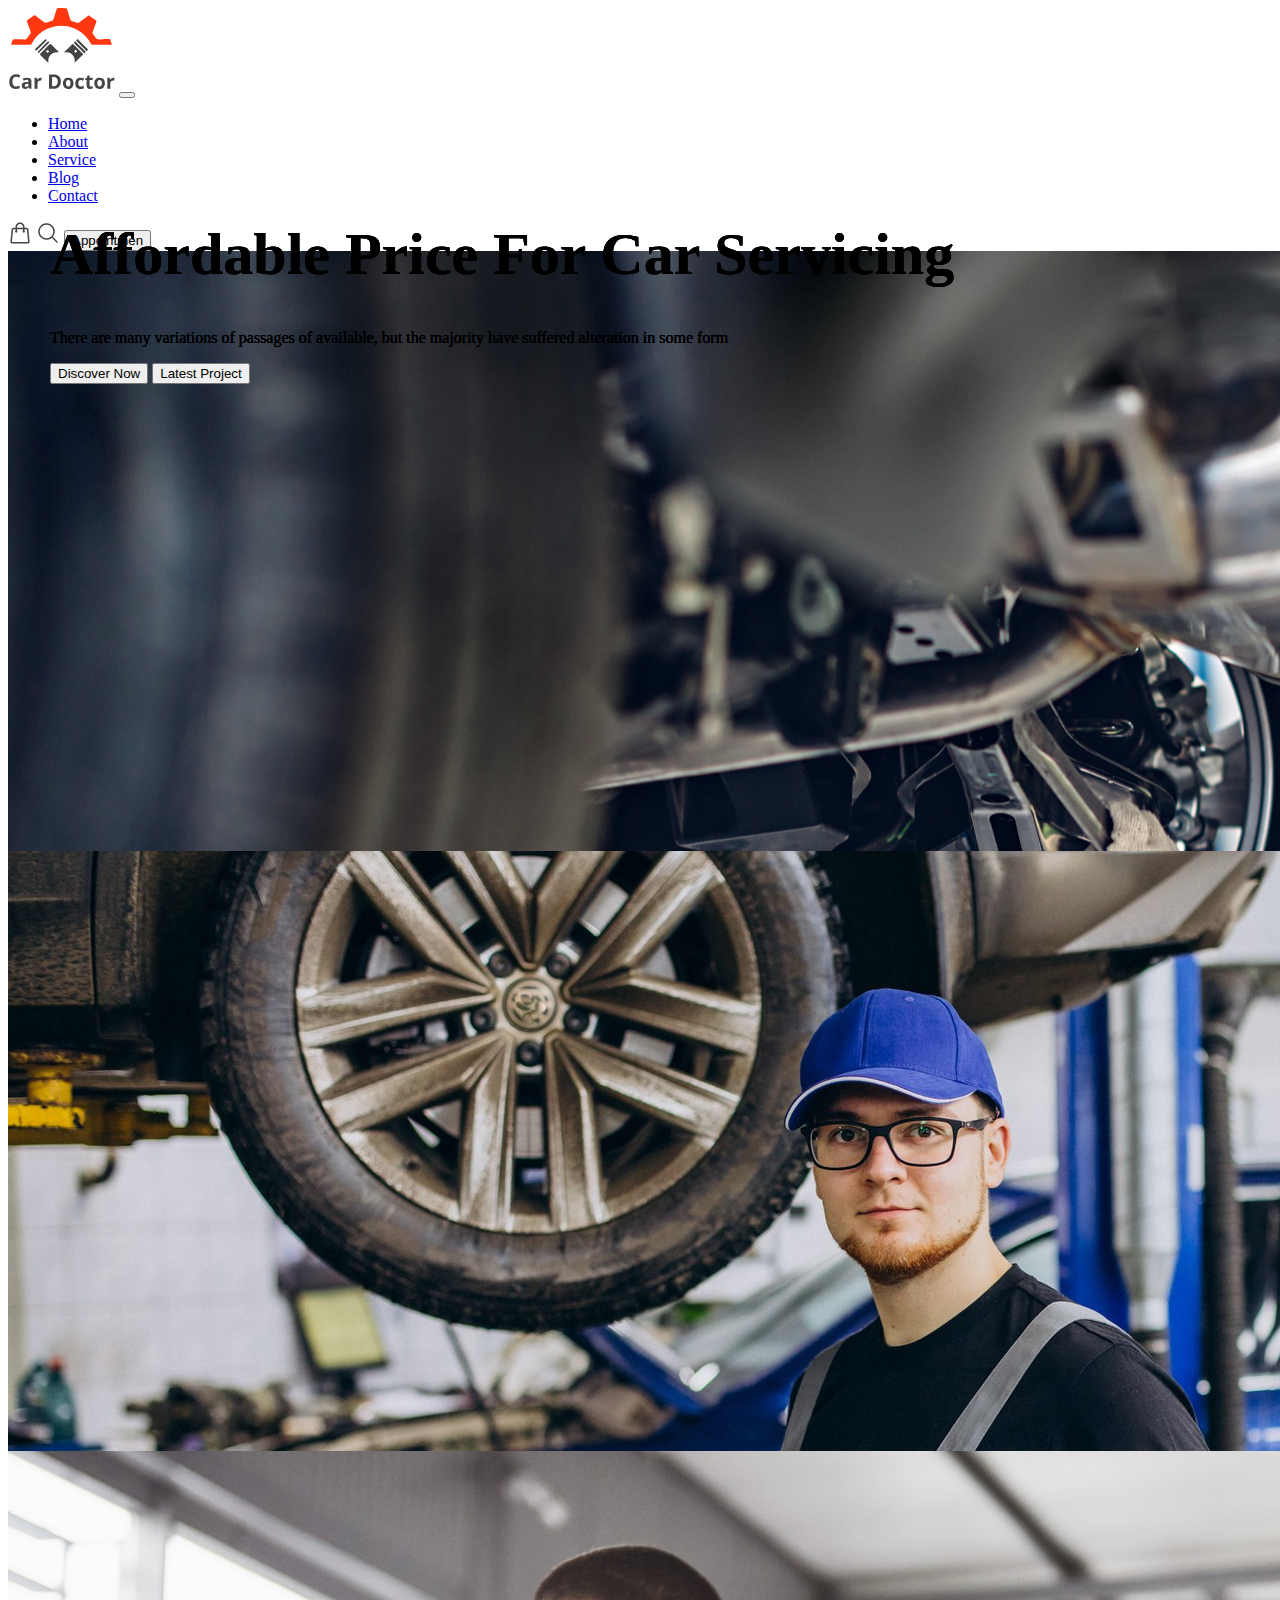
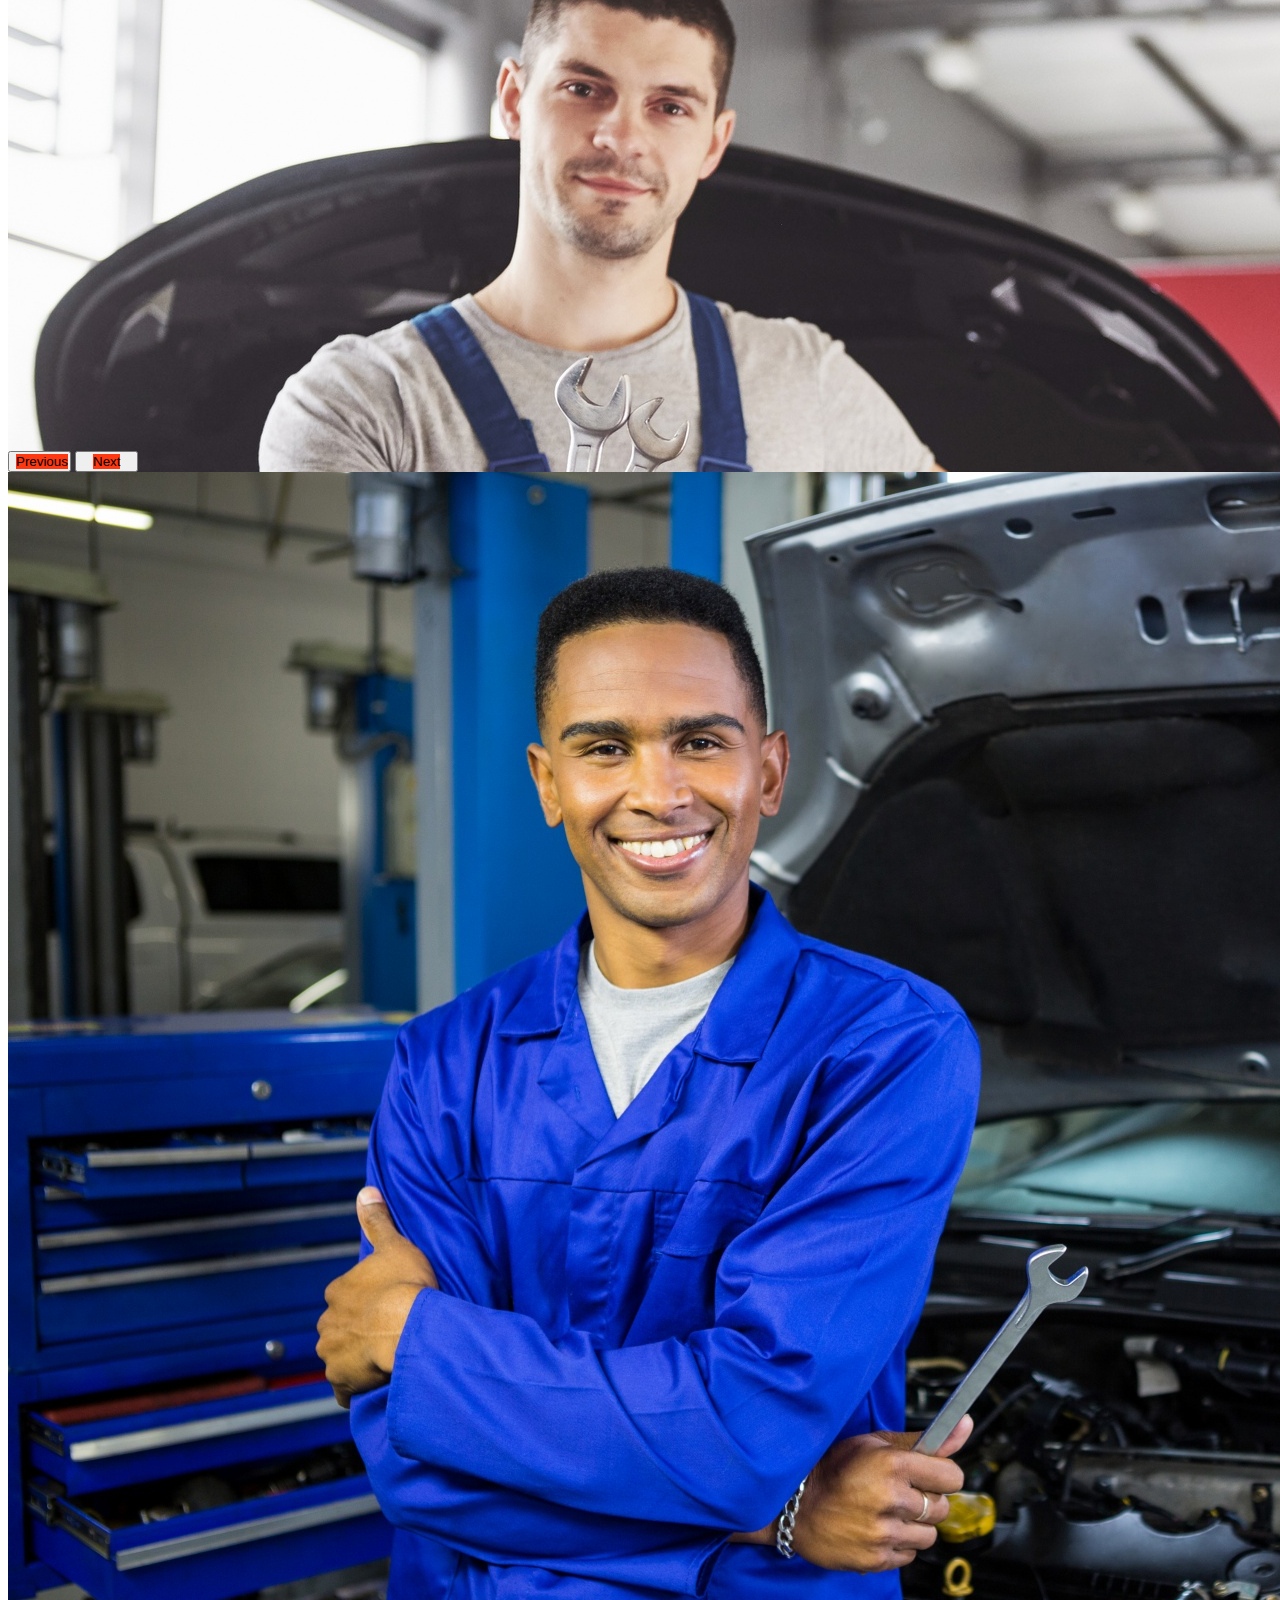
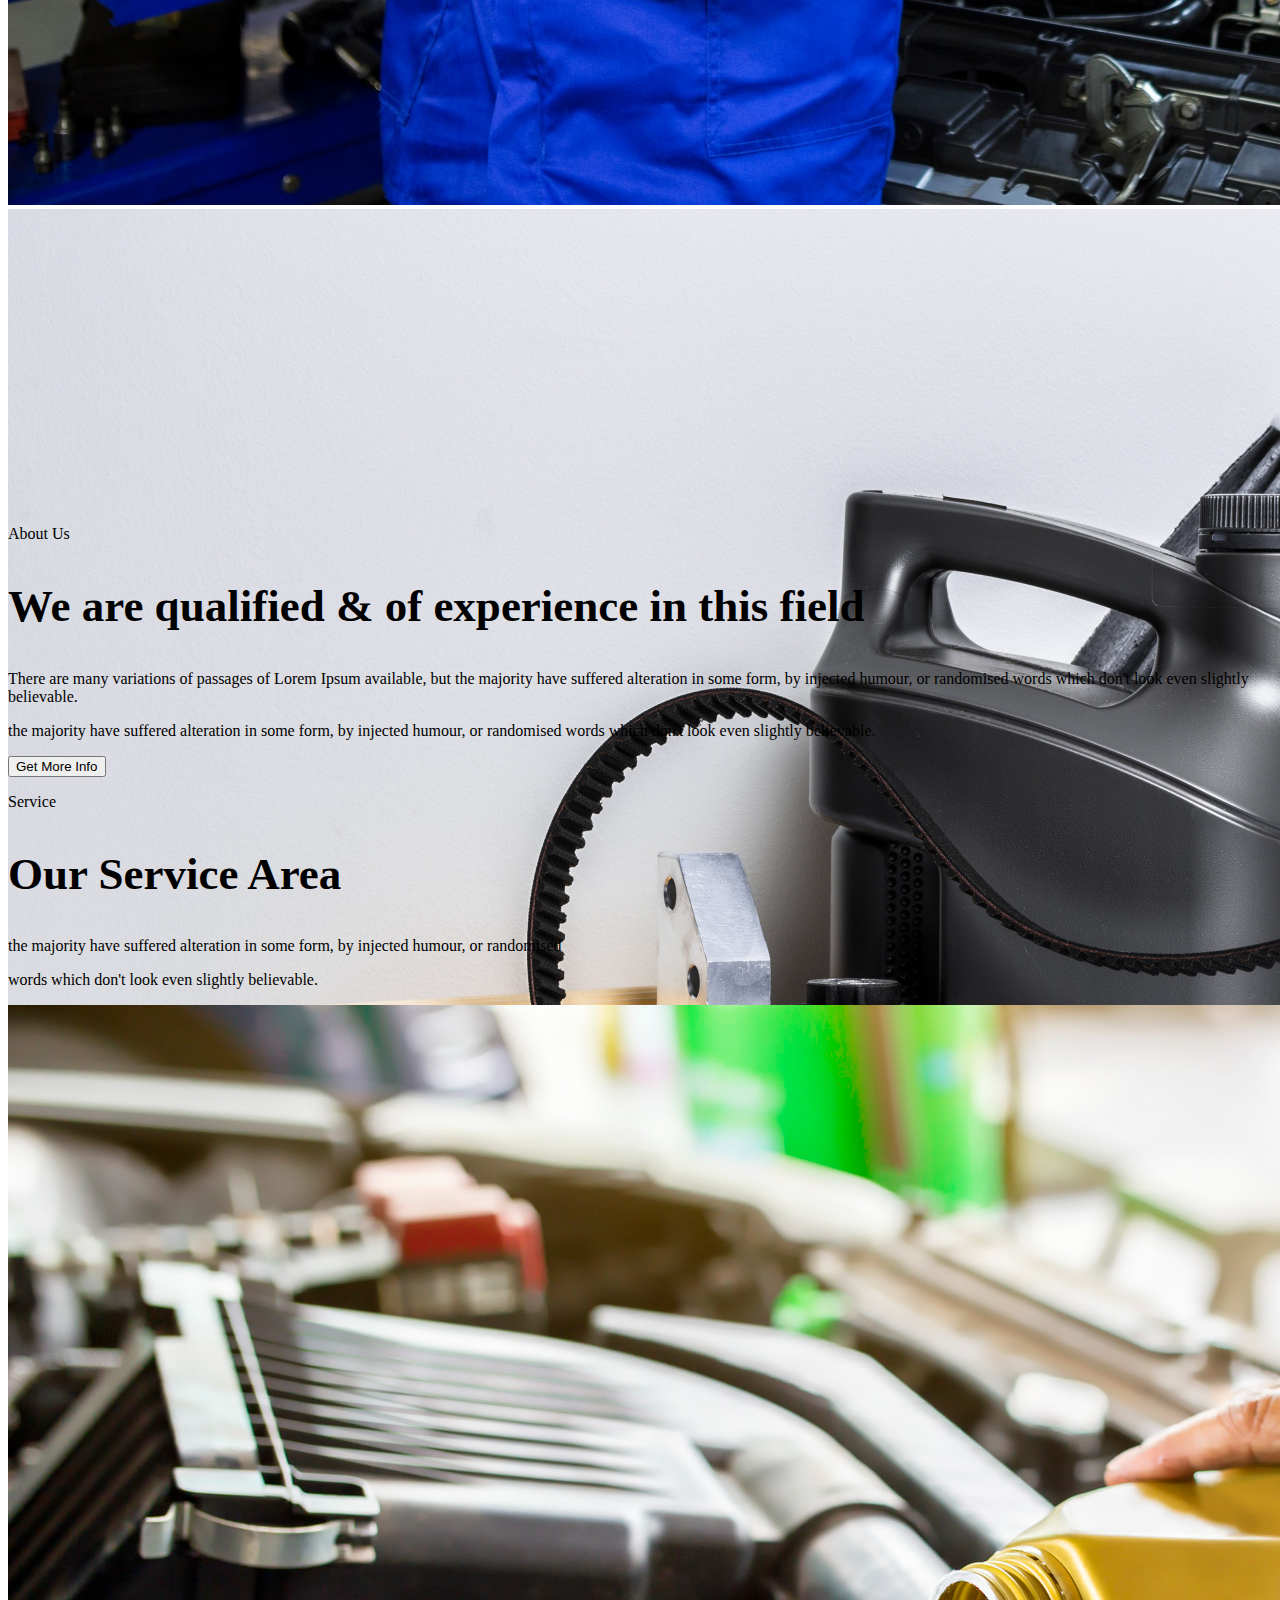
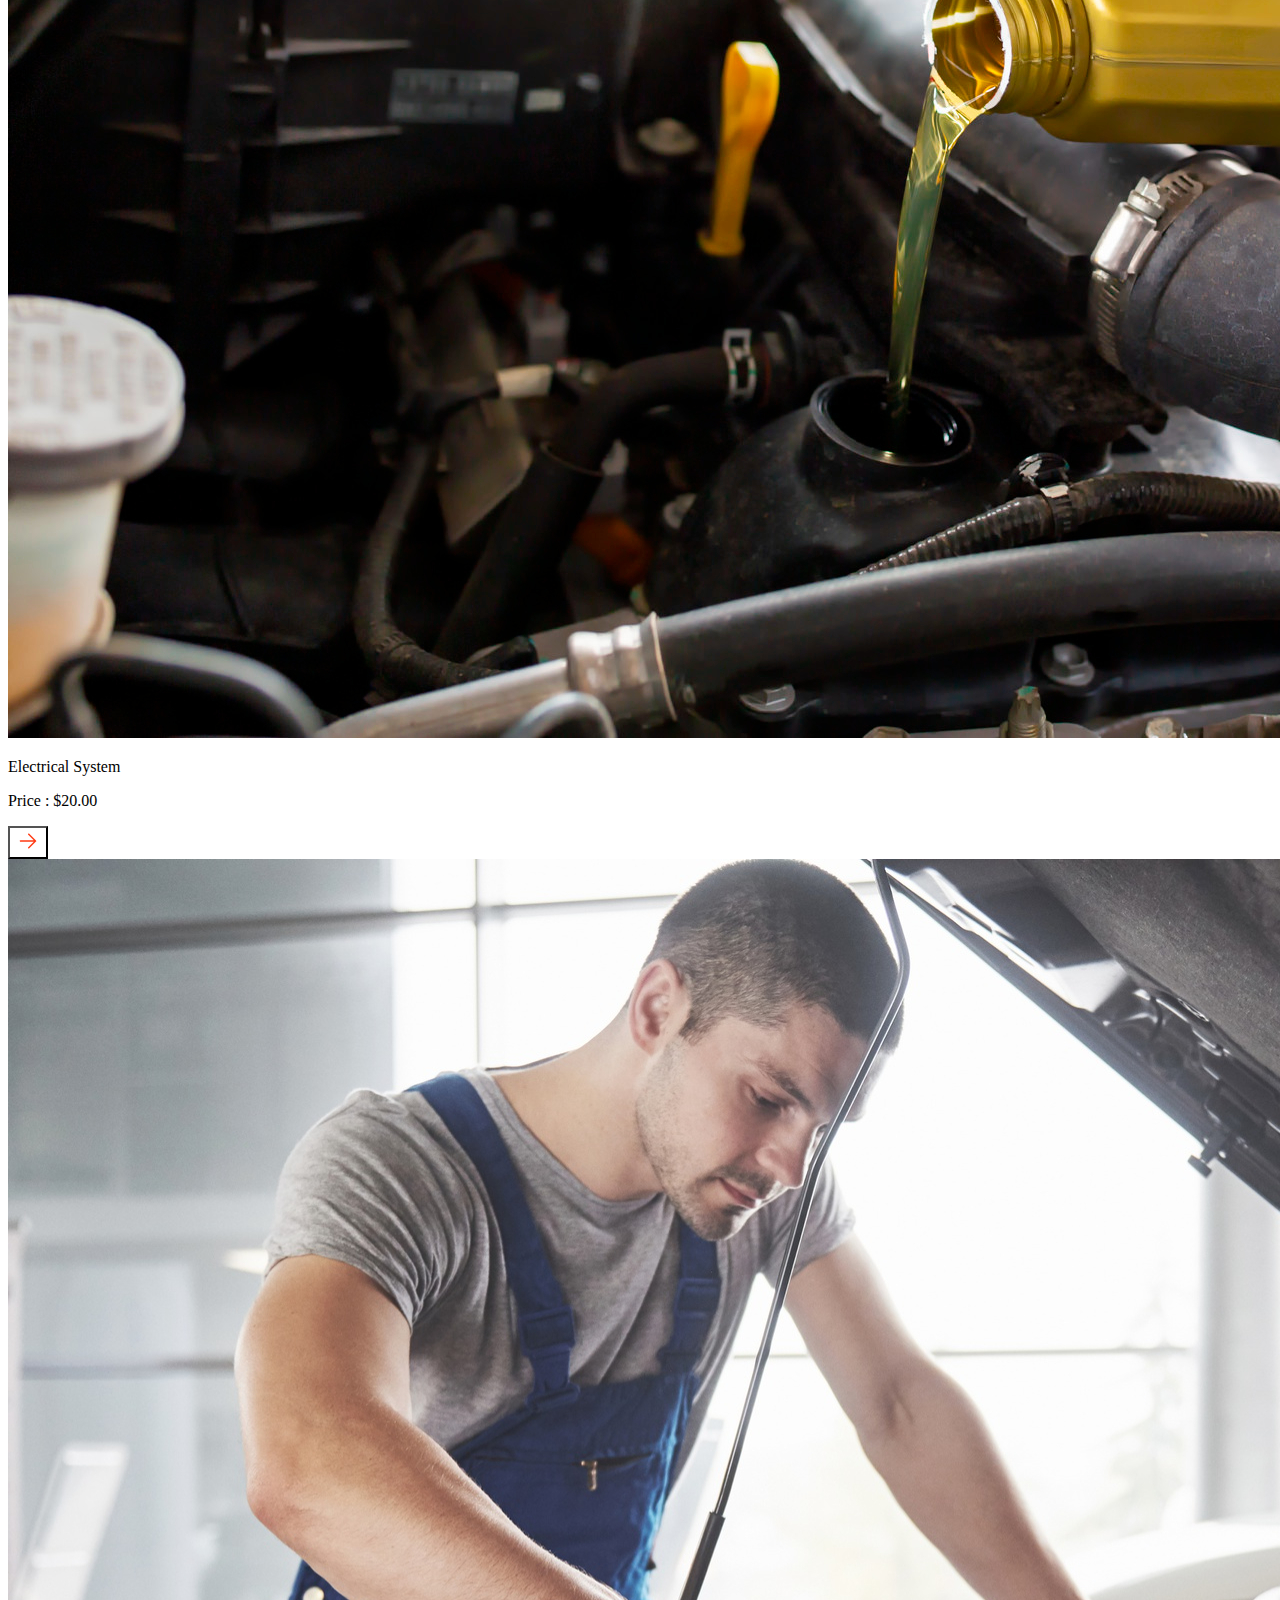
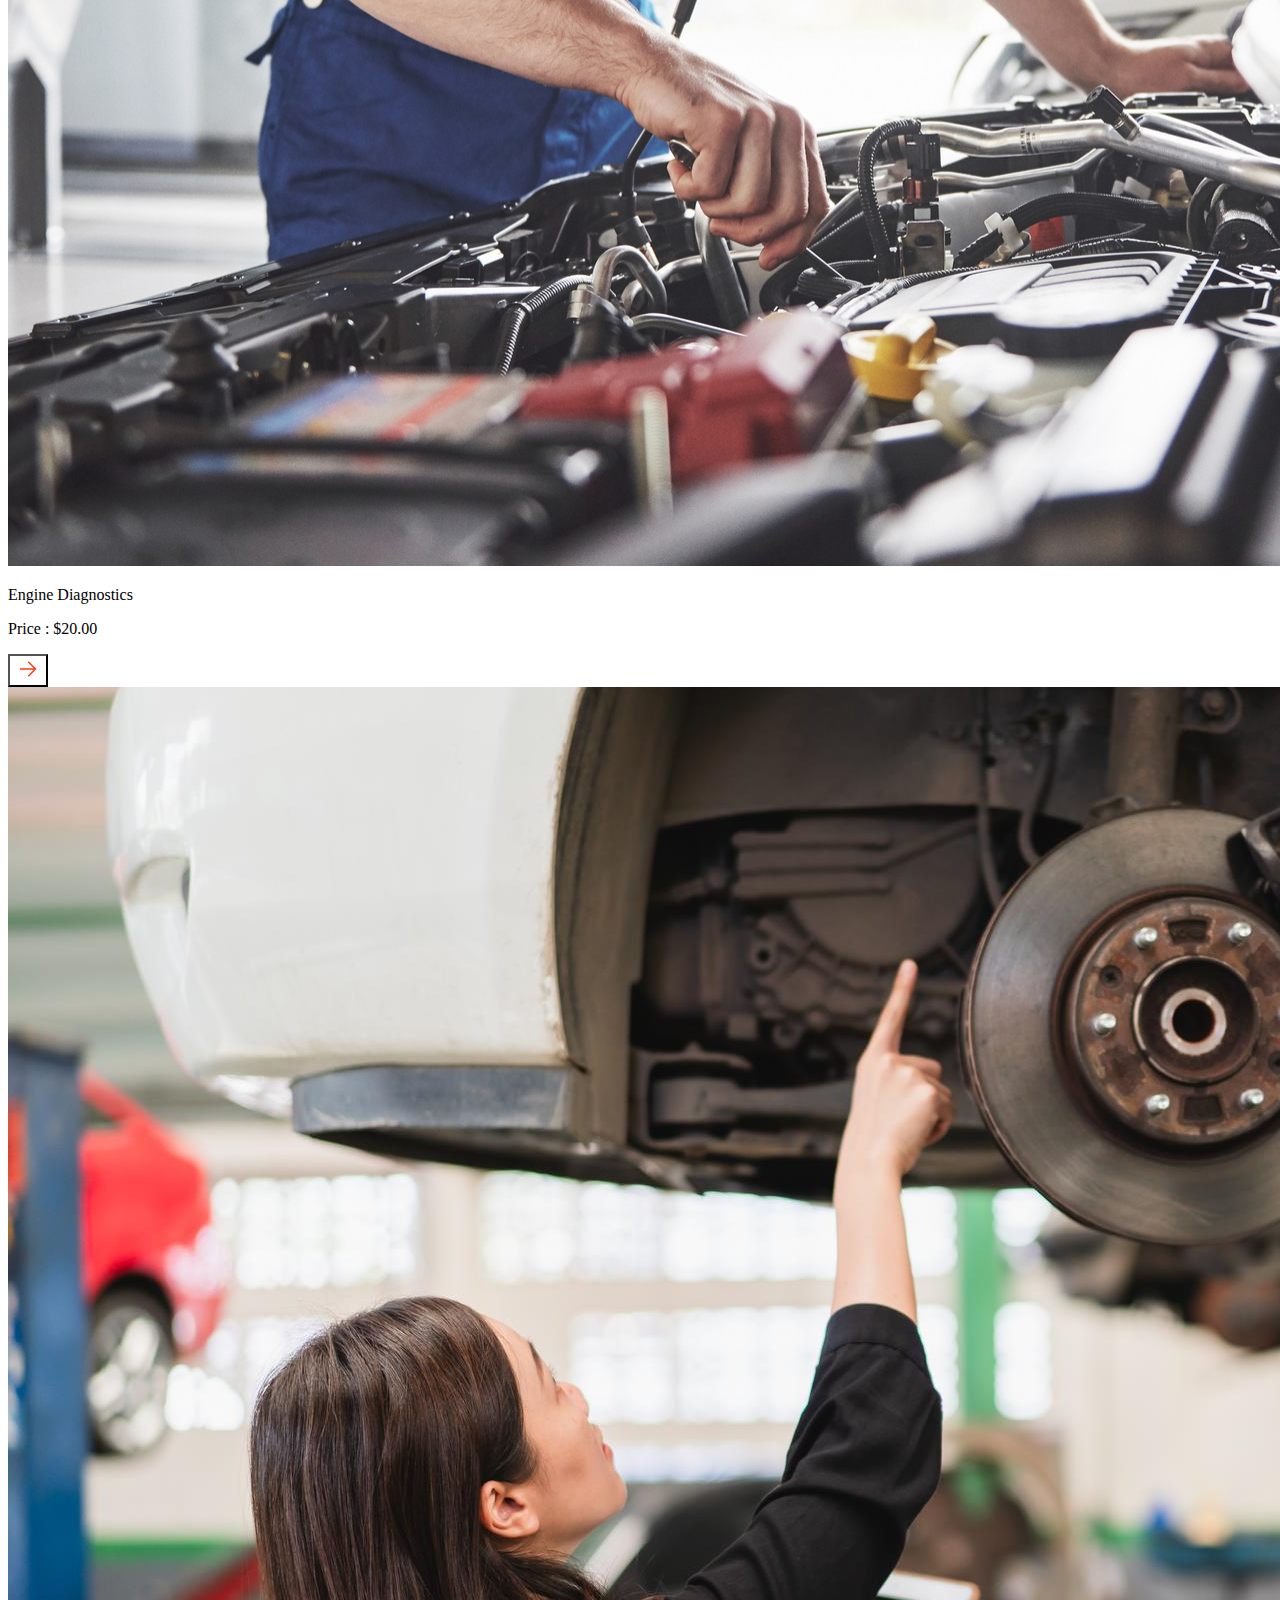
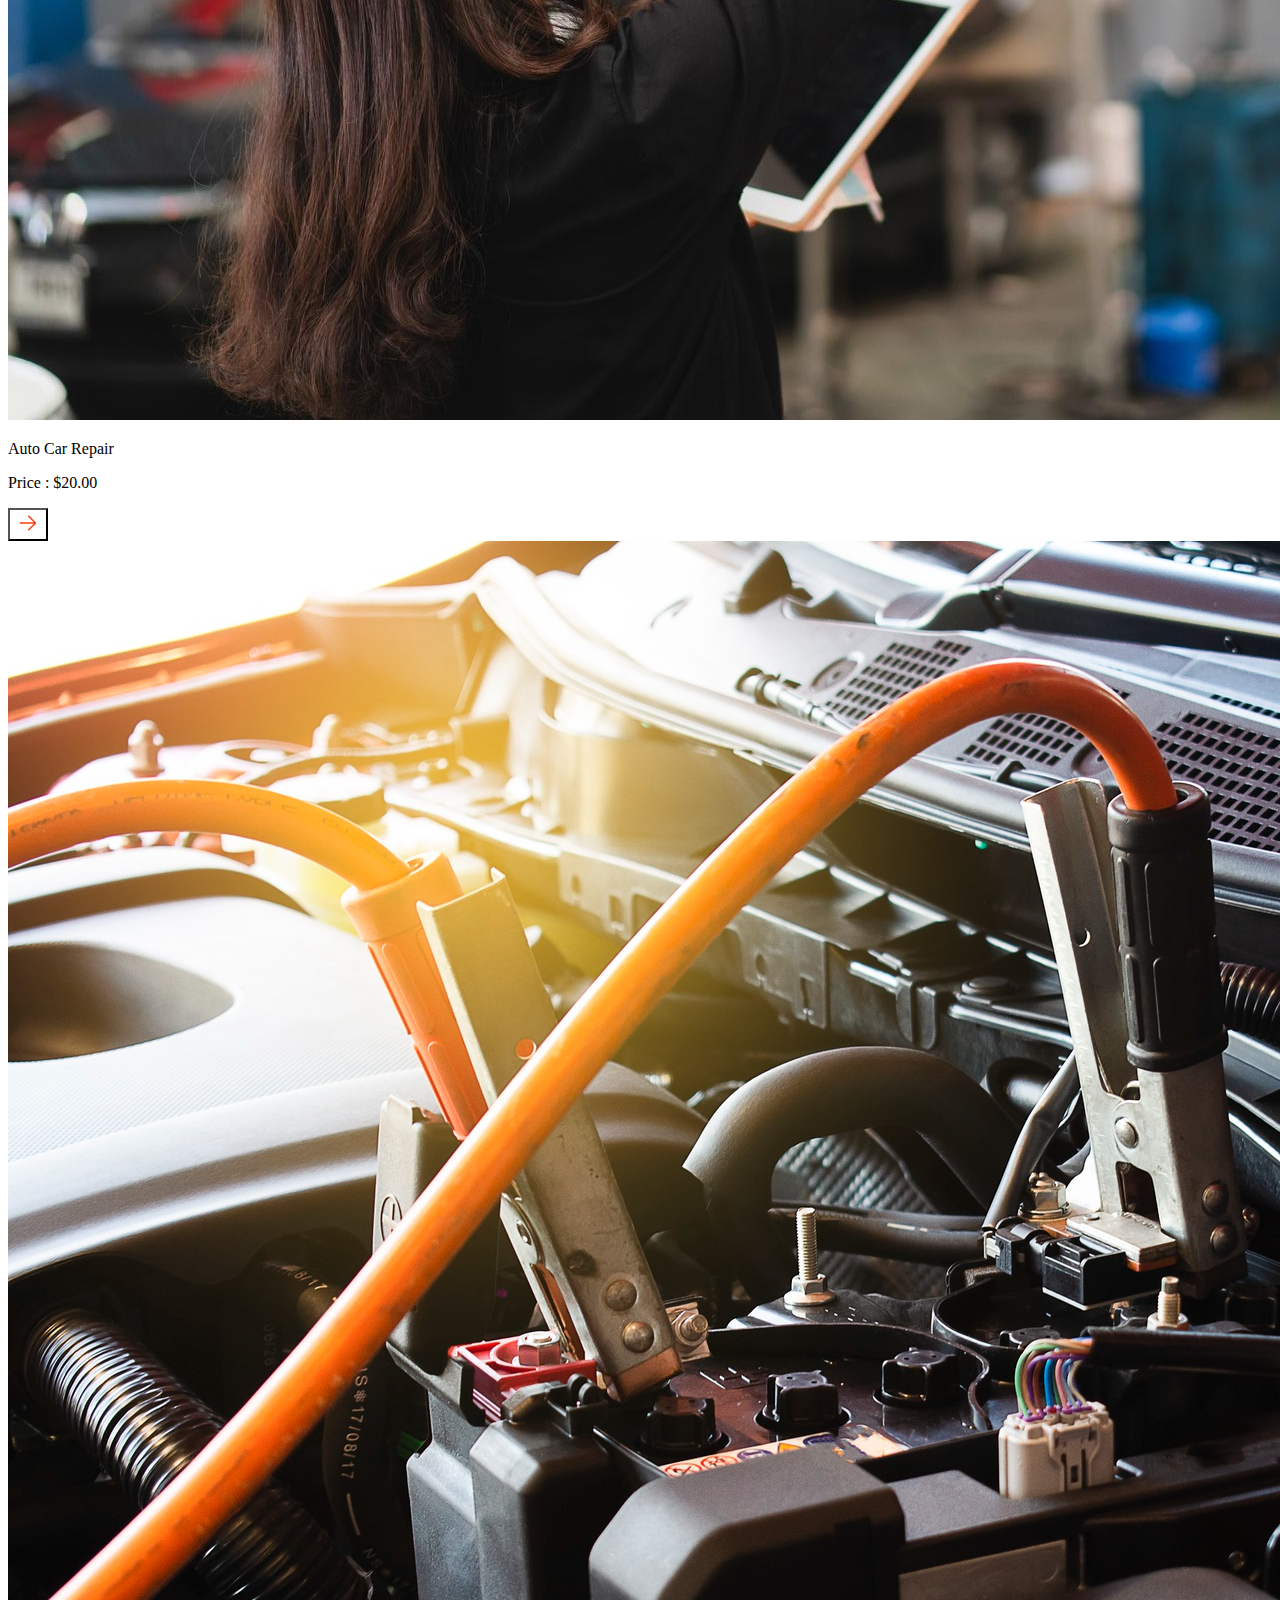
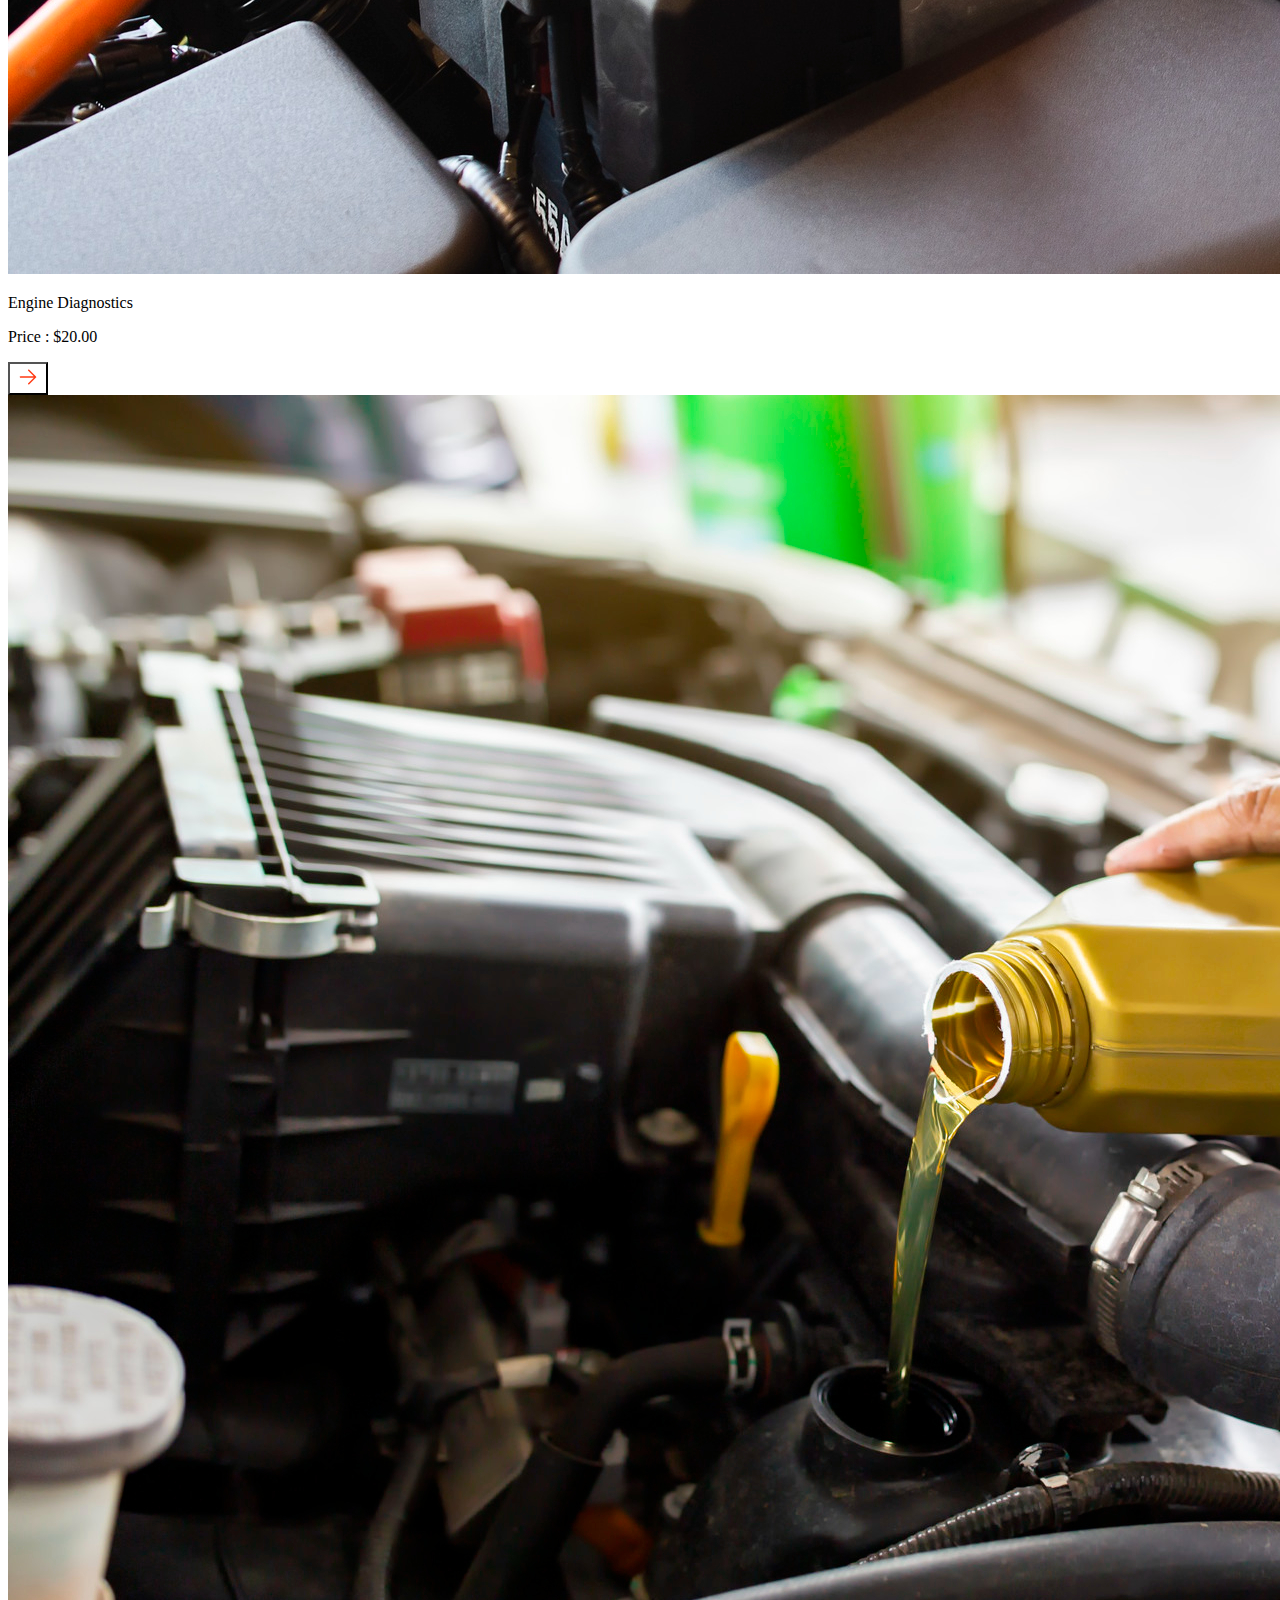
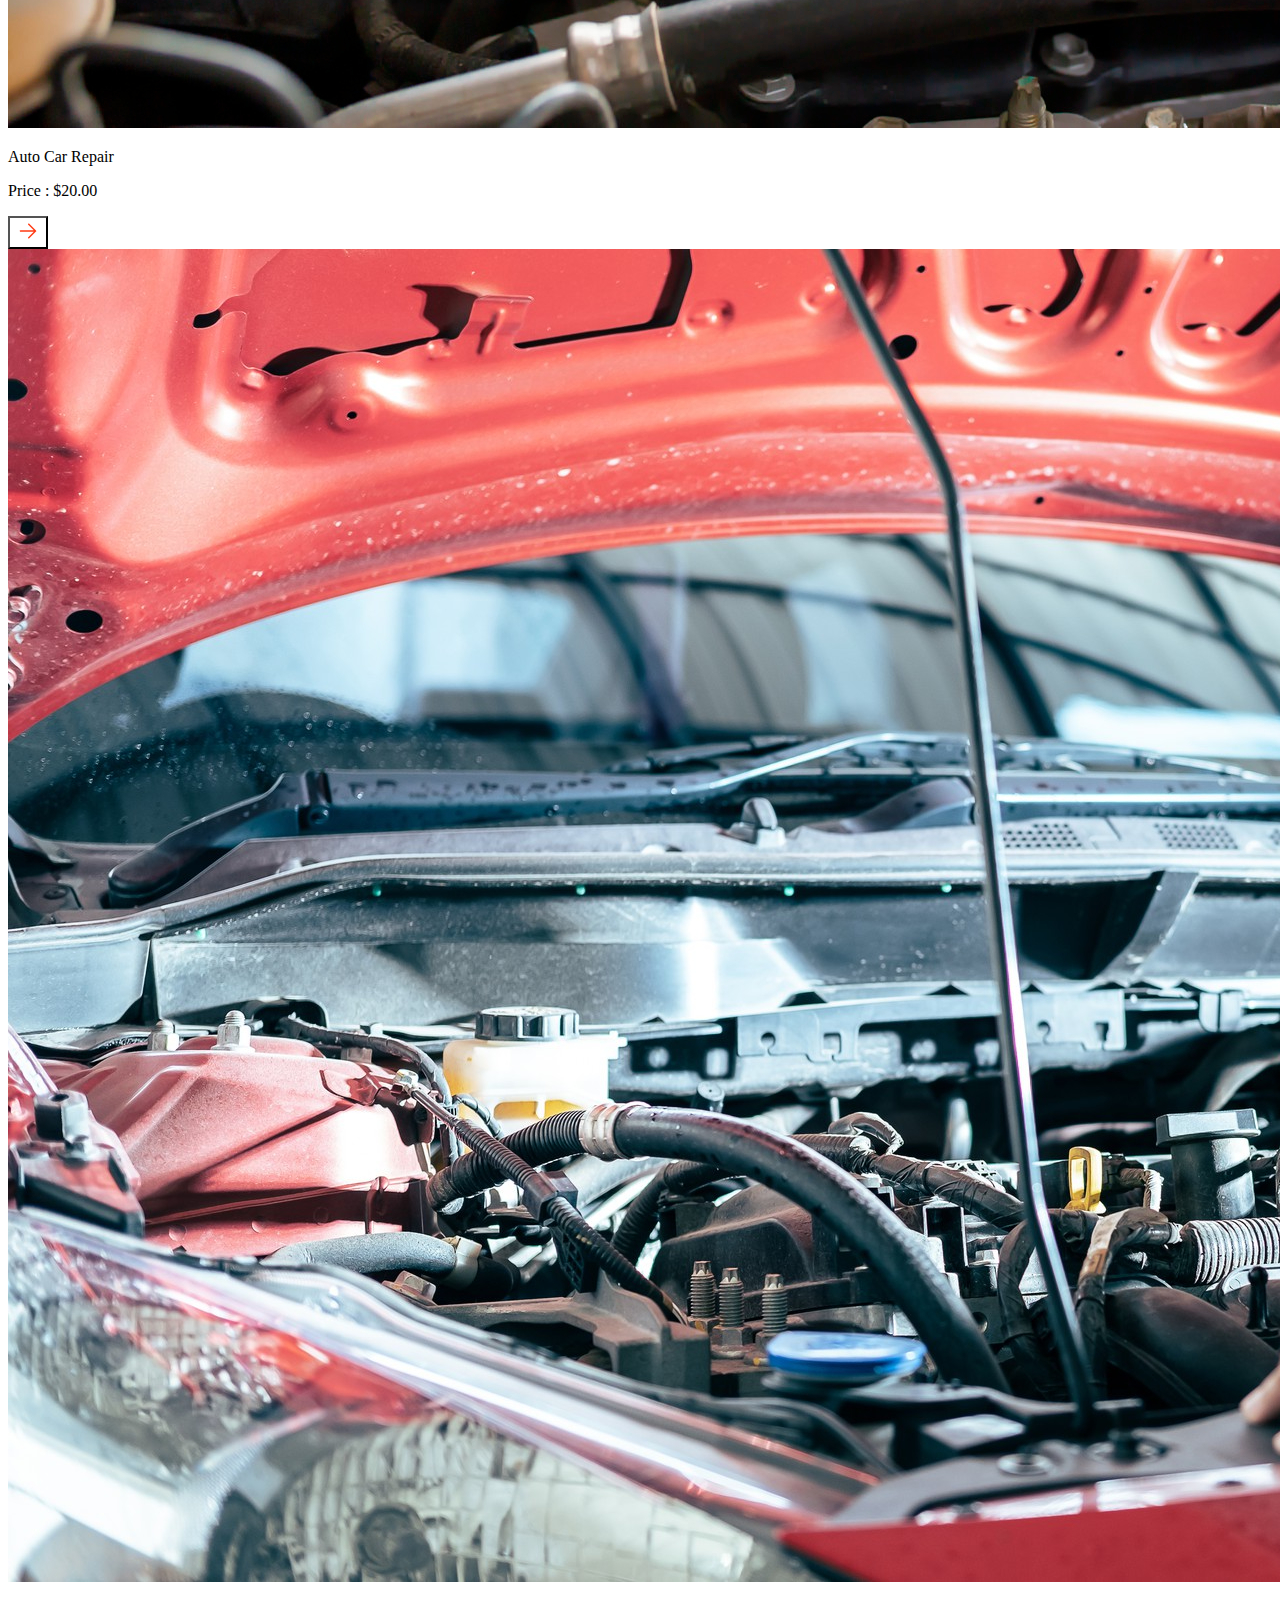
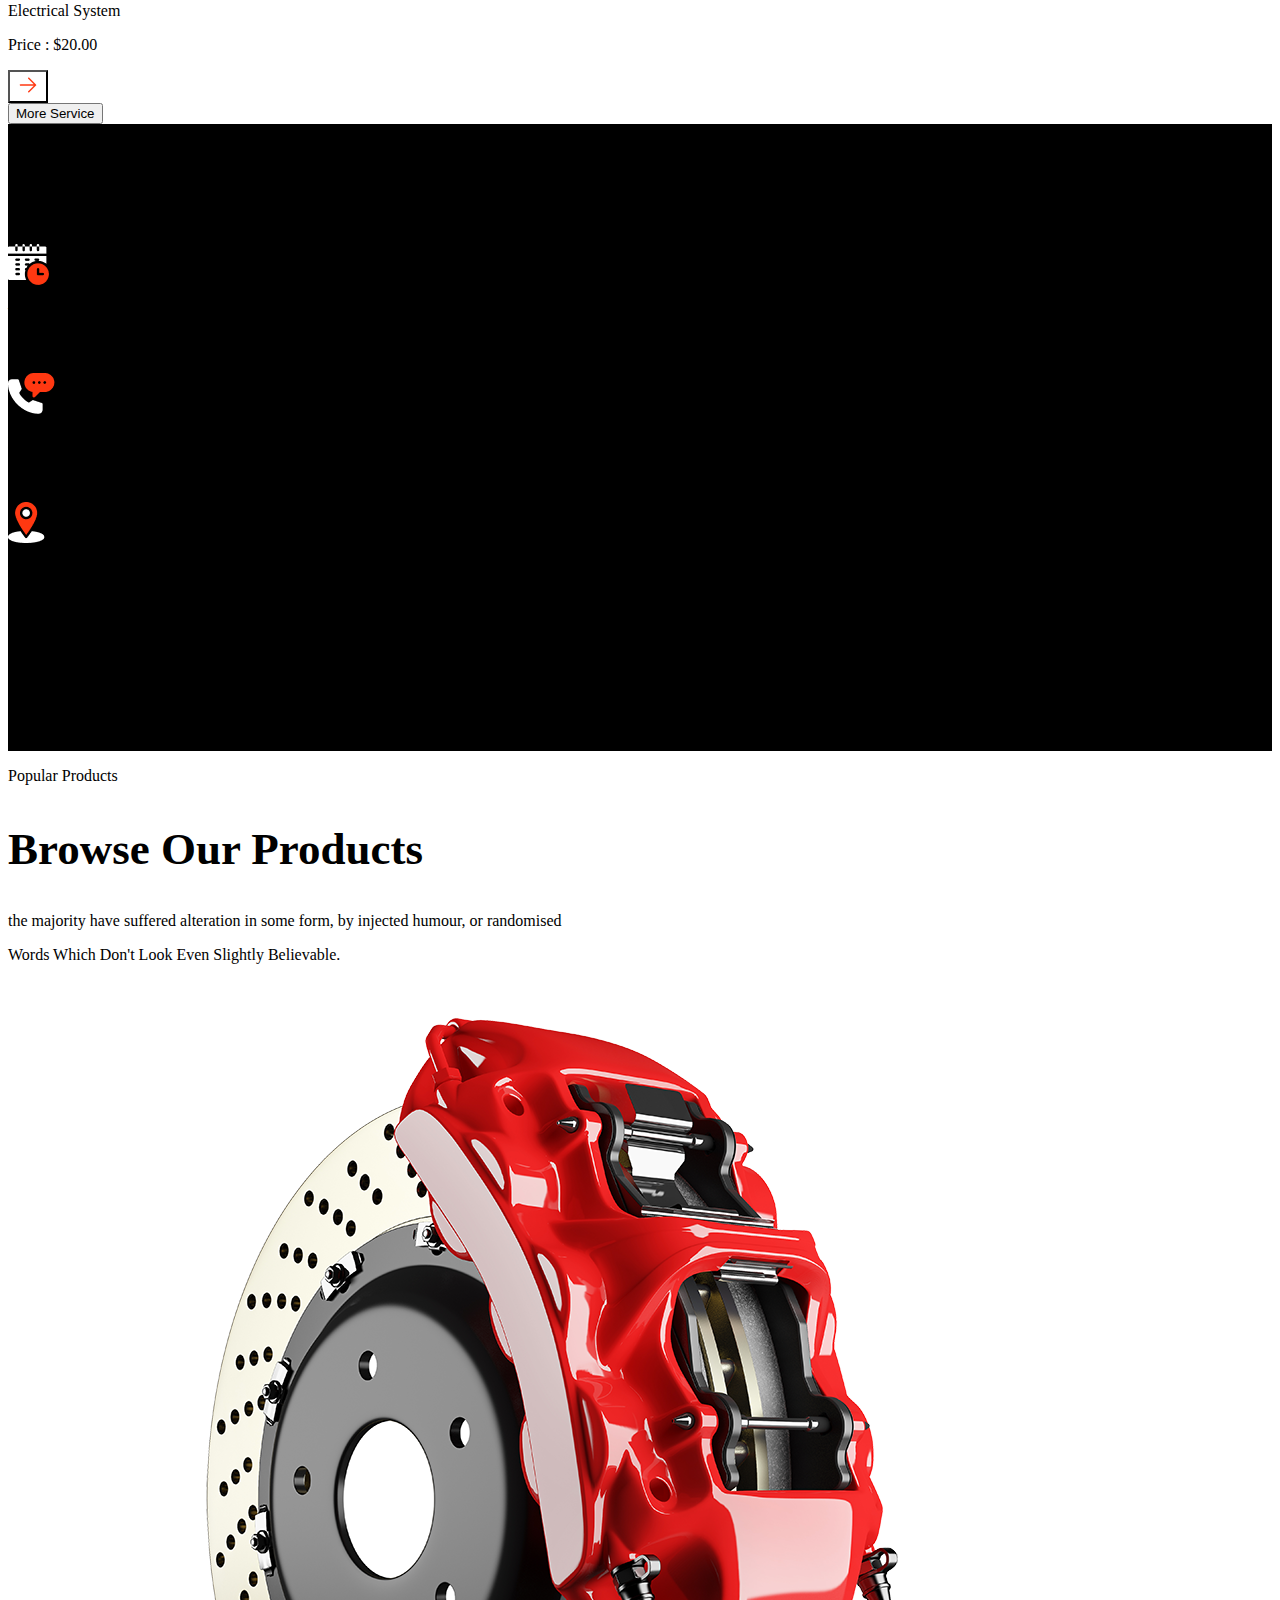
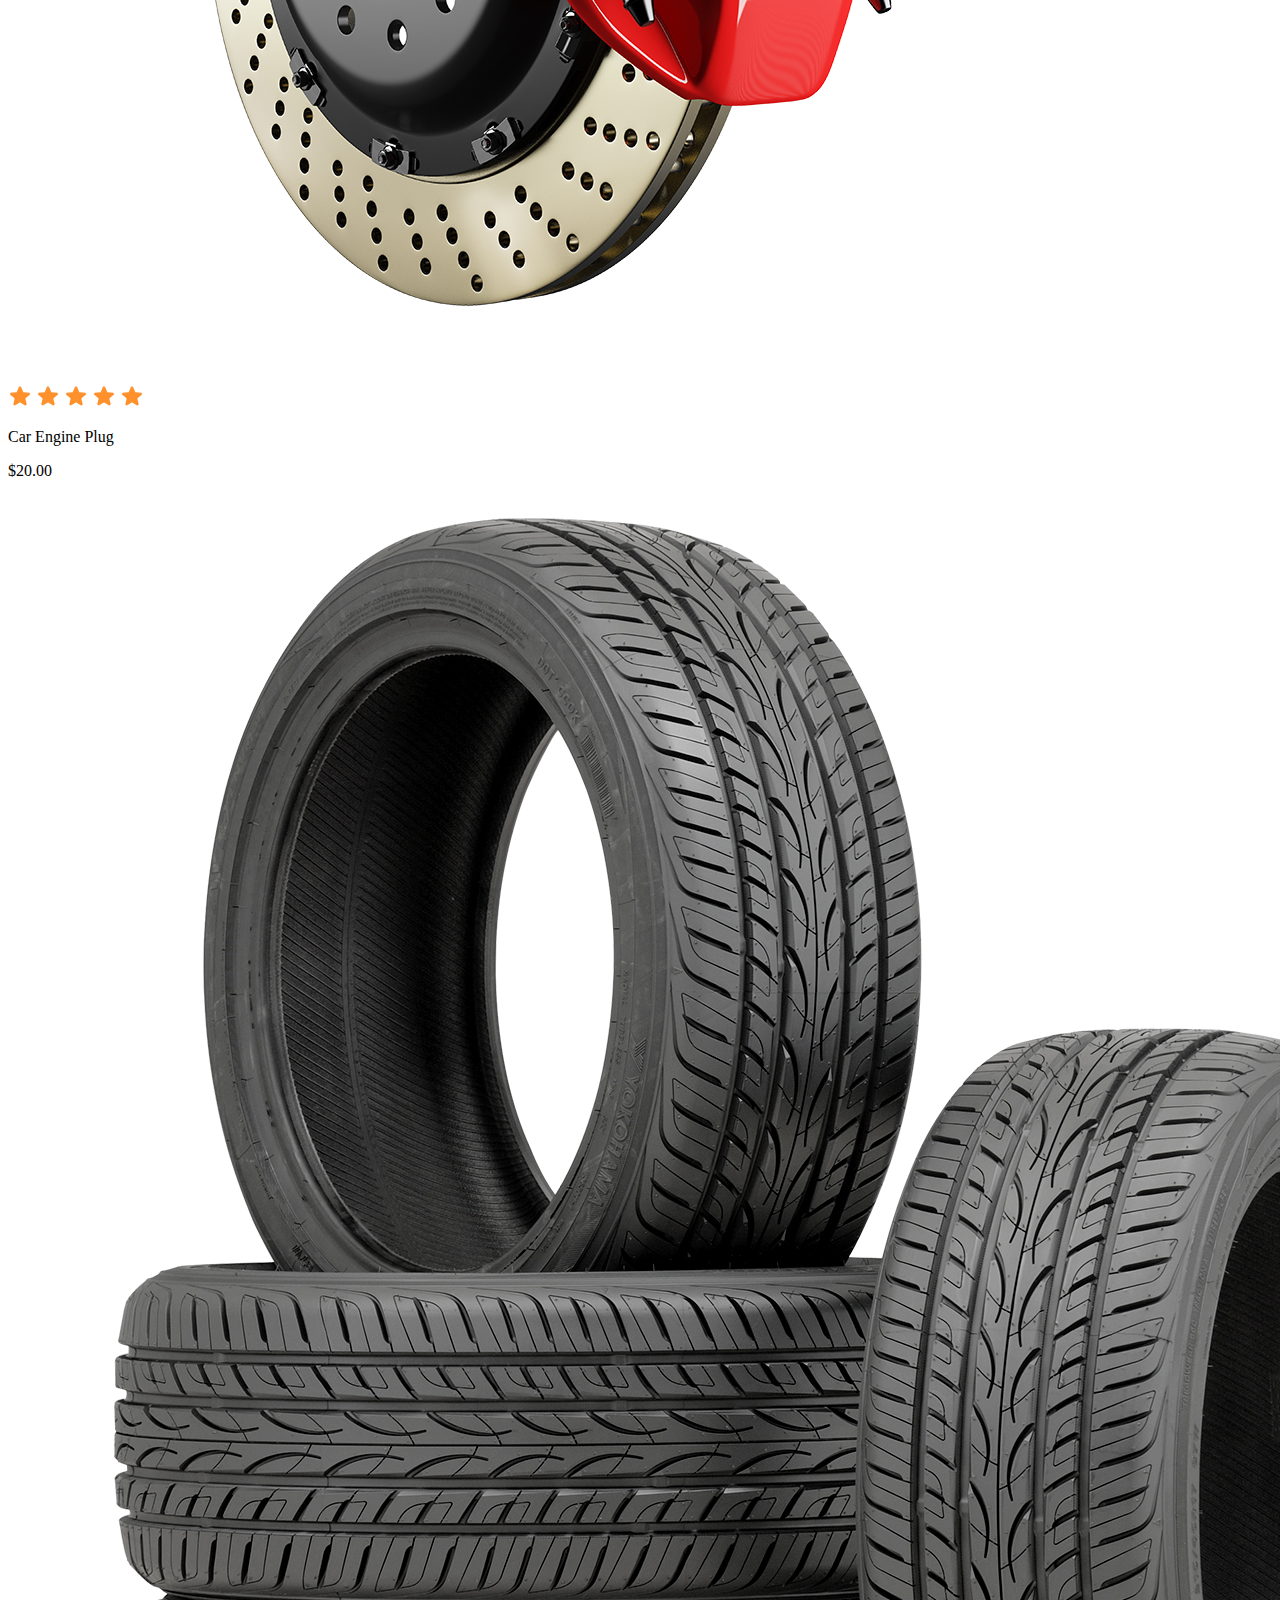
<file: index.html>
<!DOCTYPE html>
<html lang="en">
  <head>
    <meta charset="UTF-8" />
    <meta name="viewport" content="width=device-width, initial-scale=1.0" />
    <link
      href="https://cdn.jsdelivr.net/npm/bootstrap@5.3.2/dist/css/bootstrap.min.css"
      rel="stylesheet"
      integrity="sha384-T3c6CoIi6uLrA9TneNEoa7RxnatzjcDSCmG1MXxSR1GAsXEV/Dwwykc2MPK8M2HN"
      crossorigin="anonymous"
    />
    <script
      src="https://cdn.jsdelivr.net/npm/bootstrap@5.3.2/dist/js/bootstrap.bundle.min.js"
      integrity="sha384-C6RzsynM9kWDrMNeT87bh95OGNyZPhcTNXj1NW7RuBCsyN/o0jlpcV8Qyq46cDfL"
      crossorigin="anonymous"
    ></script>
    <link rel="stylesheet" href="style.css" />
    <title>Car-Doctors</title>
  </head>
  <body>
    <div class="container">
      <nav class="navbar navbar-expand-lg bg-body-">
        <div class="container-fluid">
          <a class="navbar-brand" href="./index.html"
            ><img src="./assets/logo.svg" alt=""
          /></a>
          <button
            class="navbar-toggler"
            type="button"
            data-bs-toggle="collapse"
            data-bs-target="#navbarSupportedContent"
            aria-controls="navbarSupportedContent"
            aria-expanded="false"
            aria-label="Toggle navigation"
          >
            <span class="navbar-toggler-icon"></span>
          </button>
          <div class="collapse navbar-collapse" id="navbarSupportedContent">
            <ul class="navbar-nav me-auto mb-2 mb-lg-0 m-auto">
              <li class="nav-item">
                <a
                  class="nav-link active text-center text-dark fs-6 fw-semibold font-family-Inter m-0 px-4 py-2"
                  aria-current="page"
                  href="./index.html"
                  >Home</a
                >
              </li>
              <li class="nav-item">
                <a
                  class="nav-link text-center text-dark fs-6 fw-semibold font-family-Inter m-0 px-4 py-2"
                  href="./appointmen.html"
                  >About</a
                >
              </li>
              <li class="nav-item">
                <a
                  class="nav-link text-center text-dark fs-6 fw-semibold font-family-Inter m-0 px-4 py-2"
                  href="./service.html"
                  >Service</a
                >
              </li>
              <li class="nav-item">
                <a
                  class="nav-link text-center text-dark fs-6 fw-semibold font-family-Inter m-0 px-4 py-2"
                  href="./blog.html"
                  >Blog</a
                >
              </li>
              <li class="nav-item">
                <a
                  class="nav-link text-center text-dark fs-6 fw-semibold font-family-Inter m-0 px-4 py-2"
                  href="./contact.html"
                  >Contact</a
                >
              </li>
            </ul>

            <a href="#"
              ><img class="px-3" src="./assets/icons/bag.png" alt=""
            /></a>
            <a href="#"
              ><img class="px-3" src="./assets/icons/sarc.png" alt=""
            /></a>
            <button
              class="btn btn-outline-danger text-center fs-6 fw-semibold font-family-Inter m-0 px-3 ms-2 py-2"
              type="submit"
            >
              Appointmen
            </button>
          </div>
        </div>
      </nav>
    </div>

    <section class="section-two py-5">
      <div class="container">
        <div id="carouselExampleCaptions" class="carousel slide">
          <div class="carousel-inner">
            <div class="carousel-item active carosel-item-custom">
              <img
                src="./assets/images/homeCarousel/1.jpg"
                class="d-block w-100 h-100"
                alt="..."
              />
              <div class="carousel-caption carousel-caption-custom">
                <h1
                  class="text-white w-50 fw-bold font-family-Inter m-0 px-3 py-2"
                >
                  Affordable Price For Car Servicing
                </h1>
                <p
                  class="text-white w-50 fs-6 fw-normal font-family-Inter text-capitalize m-0 px-3 py-4"
                >
                  There are many variations of passages of available, but the
                  majority have suffered alteration in some form
                </p>
                <div>
                  <button
                    class="btn btn-danger text-white fs-6 fw-semibold font-family-Inter m-0 px-3 py-2 me-4"
                  >
                    Discover Now
                  </button>
                  <button
                    class="btn text-center border text-white fs-6 fw-semibold font-family-Inter m-0 px-3 py-2"
                  >
                    Latest Project
                  </button>
                </div>
              </div>
            </div>
            <div class="carousel-item carosel-item-custom">
              <img
                src="./assets/images/homeCarousel/2.jpg"
                class="d-block w-100 h-100"
                alt="..."
              />
              <div class="carousel-caption carousel-caption-custom">
                <h1
                  class="text-white w-50 fw-bold font-family-Inter m-0 px-3 py-2"
                >
                  Affordable Price For Car Servicing
                </h1>
                <p
                  class="text-white w-50 fs-6 fw-normal font-family-Inter text-capitalize m-0 px-3 py-4"
                >
                  There are many variations of passages of available, but the
                  majority have suffered alteration in some form
                </p>
                <div>
                  <button
                    class="btn btn-danger text-white fs-6 fw-semibold font-family-Inter m-0 px-3 py-2 me-4"
                  >
                    Discover Now
                  </button>
                  <button
                    class="btn text-center border text-white fs-6 fw-semibold font-family-Inter m-0 px-3 py-2"
                  >
                    Latest Project
                  </button>
                </div>
              </div>
            </div>
            <div class="carousel-item carosel-item-custom">
              <img
                src="./assets/images/homeCarousel/4.jpg"
                class="d-block w-100 h-100"
                alt="..."
              />
              <div class="carousel-caption carousel-caption-custom">
                <h1
                  class="text-white w-50 fw-bold font-family-Inter m-0 px-3 py-2"
                >
                  Affordable Price For Car Servicing
                </h1>
                <p
                  class="text-white w-50 fs-6 fw-normal font-family-Inter text-capitalize m-0 px-3 py-4"
                >
                  There are many variations of passages of available, but the
                  majority have suffered alteration in some form
                </p>
                <div>
                  <button
                    class="btn btn-danger text-white fs-6 fw-semibold font-family-Inter m-0 px-3 py-2 me-4"
                  >
                    Discover Now
                  </button>
                  <button
                    class="btn text-center border text-white fs-6 fw-semibold font-family-Inter m-0 px-3 py-2"
                  >
                    Latest Project
                  </button>
                </div>
              </div>
            </div>
          </div>
          <div class="d-flex gap-5">
            <button
              class="carousel-control-prev"
              type="button"
              data-bs-target="#carouselExampleCaptions"
              data-bs-slide="prev"
            >
              <span
                class="carousel-control-prev-icon bg-white bg-opacity-25 rounded-circle p-4"
                aria-hidden="true"
              ></span>
              <span class="visually-hidden">Previous</span>
            </button>
            <button
              class="carousel-control-next"
              type="button"
              data-bs-target="#carouselExampleCaptions"
              data-bs-slide="next"
            >
              <span
                class="carousel-control-next-icon bg-white bg-opacity-25 rounded-circle p-4"
                aria-hidden="true"
              ></span>
              <span class="visually-hidden">Next</span>
            </button>
          </div>
        </div>
      </div>
    </section>

    <section class="section-three py-5">
      <div class="container">
        <div class="row gap-5 flex-wrap">
          <div class="col-md-5 position-relative">
            <img
              class="img-fluid rounded-3 custom-img-85"
              src="./assets/images/about_us/person.jpg"
              alt=""
            />
            <div class="rounded-2 border position-absolute bg-white car-custom border-5 border-white">
              <img
                class="w-100 h-100 rounded-2 img-fluid"
                src="./assets/images/about_us/parts.jpg"
                alt=""
              />
            </div>
          </div>
          <div class="col-md-5">
            <p class="text-danger fs-2 fw-bold font-family-Inter m-0 px-5 py-2">
              About Us
            </p>
            <h2 class="text-dark fw-bold font-family-Inter m-0 px-5 py-4">
              We are qualified & of experience in this field
            </h2>
            <p
              class="text-secondary fs-6 fw-normal font-family-Inter text-capitalize m-0 px-5 py-2"
            >
              There are many variations of passages of Lorem Ipsum available,
              but the majority have suffered alteration in some form, by
              injected humour, or randomised words which don't look even
              slightly believable.
            </p>
            <p
              class="text-secondary fs-6 fw-normal font-family-Inter text-capitalize m-0 px-5 py-2 pb-4"
            >
              the majority have suffered alteration in some form, by injected
              humour, or randomised words which don't look even slightly
              believable.
            </p>
            <button
              class="btn btn-danger text-white fs-6 fw-semibold font-family-Inter m-0 px-5 py-3 mx-5"
            >
              Get More Info
            </button>
          </div>
        </div>
      </div>
    </section>
    <section class="section-four py-5">
      <div class="container">
        <p class=" text-center text-danger fs-2 fw-bold font-family-Inter  m-0 px-3 py-2">Service</p>
        <h2 class="text-dark text-center fw-bold font-family-Inter m-0 px-3 py-2 pb-4">Our Service Area</h2>
        <p class="text-center text-secondary fs-6 fw-normal font-family-Inter text-capitalize  m-0 px-3 py-2">the majority have suffered alteration in some form, by injected humour, or randomised </p>
        <p class="text-center text-secondary fs-6 fw-normal font-family-Inter text-capitalize  m-0 px-3 py-2">words which don't look even slightly believable. </p>
        <div class="row">
          <div class="col-md-4 py-4">
            <div class="py-3 border border-opacity-25 rounded px-3">
              <img class="img-fluid rounded-3" src="./assets/images/services/1.jpg" alt="">
              <p class="text-dark fs-2 fw-bold font-family-Inter  m-0 py-2">Electrical System</p>
              <div class="d-flex justify-content-between">
              <p class=" text-danger fs-4 fw-semibold font-family-Inter  m-0 py-2">Price : $20.00</p>
              <button class="border-0 custom-icon"><a href="#"><img src="./assets/images/frame/Frame.png" alt=""></a></button>
            </div>
            </div>
          </div>
          <div class="col-md-4 py-4">
            <div class="py-3 border border-opacity-25 rounded px-3">
              <img class="img-fluid rounded-3" src="./assets/images/services/2.jpg" alt="">
              <p class="text-dark fs-2 fw-bold font-family-Inter  m-0 py-2">Engine Diagnostics</p>
              <div class="d-flex justify-content-between">
              <p class=" text-danger fs-4 fw-semibold font-family-Inter  m-0 py-2">Price : $20.00</p>
              <button class="border-0 custom-icon"><a href="#"><img src="./assets/images/frame/Frame.png" alt=""></a></button>
            </div>
            </div>
          </div>
          <div class="col-md-4 py-4">
            <div class="py-3 border border-opacity-25 rounded px-3">
              <img class="img-fluid rounded-3" src="./assets/images/services/3.jpg" alt="">
              <p class="text-dark fs-2 fw-bold font-family-Inter  m-0 py-2">Auto Car Repair</p>
              <div class="d-flex justify-content-between">
              <p class=" text-danger fs-4 fw-semibold font-family-Inter  m-0 py-2">Price : $20.00</p>
              <button class="border-0 custom-icon"><a href="#"><img src="./assets/images/frame/Frame.png" alt=""></a></button>
            </div>
            </div>
          </div>
          <div class="col-md-4 py-4">
            <div class="py-3 border border-opacity-25 rounded px-3">
              <img class="img-fluid rounded-3" src="./assets/images/services/4.jpg" alt="">
              <p class="text-dark fs-2 fw-bold font-family-Inter  m-0 py-2">Engine Diagnostics</p>
              <div class="d-flex justify-content-between">
              <p class=" text-danger fs-4 fw-semibold font-family-Inter  m-0 py-2">Price : $20.00</p>
              <button class="border-0 custom-icon"><a href="#"><img src="./assets/images/frame/Frame.png" alt=""></a></button>
            </div>
            </div>
          </div>
          <div class="col-md-4 py-4">
            <div class="py-3 border border-opacity-25 rounded px-3">
              <img class="img-fluid rounded-3" src="./assets/images/services/1.jpg" alt="">
              <p class="text-dark fs-2 fw-bold font-family-Inter  m-0 py-2">Auto Car Repair</p>
              <div class="d-flex justify-content-between">
              <p class=" text-danger fs-4 fw-semibold font-family-Inter  m-0 py-2">Price : $20.00</p>
              <button class="border-0 custom-icon"><a href="#"><img src="./assets/images/frame/Frame.png" alt=""></a></button>
            </div>
            </div>
          </div>
          <div class="col-md-4 py-4">
            <div class="py-3 border border-opacity-25 rounded px-3">
              <img class="img-fluid rounded-3" src="./assets/images/services/6.jpg" alt="">
              <p class="text-dark fs-2 fw-bold font-family-Inter  m-0 py-2">Electrical System</p>
              <div class="d-flex justify-content-between">
              <p class=" text-danger fs-4 fw-semibold font-family-Inter  m-0 py-2">Price : $20.00</p>
              <button class="border-0 custom-icon"><a href="#"><img src="./assets/images/frame/Frame.png" alt=""></a></button>
            </div>
            </div>
          </div>
        </div>
        <div class="d-flex m-auto justify-content-center text-center py-5">
         <button class="btn btn-outline-danger text-center fs-4 fw-semibold font-family-Inter m-0 px-3 py-3">More Service</button>
        </div>
      </div>
    </section>
    <section class="section-five py-5">
      <div class="container">
        <div class="row rounded-4 px-5 custom-color">
          <div class="col-md-4">
            <div class="d-flex align-items-center gap-4">
              <div>
                <img src="./assets/images/frame/clock.png" alt="">
              </div>
              <div>
                <p class="text-white fs-6 fw-medium font-family-Inter  m-0 px-3 py-2">We are open monday-friday</p>
                <p class="text-white fs-4 fw-bold font-family-Inter  m-0 px-3 py-2">7:00 am - 9:00 pm</p>
              </div>
            </div>
          </div>
          <div class="col-md-4">
            <div class="d-flex align-items-center gap-4">
              <div>
                <img src="./assets/images/frame/phone.png" alt="">
              </div>
              <div>
                <p class="text-white fs-6 fw-medium font-family-Inter  m-0 px-3 py-2">Have a question?</p>
                <p class="text-white fs-4 fw-bold font-family-Inter  m-0 px-3 py-2">+2546 251 2658</p>
              </div>
            </div>
          </div>
          <div class="col-md-4">
            <div class="d-flex align-items-center gap-4">
              <div>
                <img src="./assets/images/frame/location.png" alt="">
              </div>
              <div>
                <p class="text-white fs-6 fw-medium font-family-Inter  m-0 px-3 py-2">Need a repair? our address</p>
                <p class="text-white fs-4 fw-bold font-family-Inter  m-0 px-3 py-2">Liza Street, New York</p>
              </div>
            </div>
          </div>
        </div>
      </div>
    </section>
    <section class="section-six py-3">
      <div class="container">
        <p class="text-center text-danger fs-2 fw-bold font-family-Inter  m-0 px-3 py-2">Popular Products</p>
        <h2 class="text-center text-dark fw-bold font-family-Inter m-0 px-3 py-4">Browse Our Products</h2>
        <p class="text-center text-secondary fs-6 fw-normal font-family-Inter text-capitalize  m-0 px-3 py-2">the majority have suffered alteration in some form, by injected humour, or randomised </p>
        <p class="text-center text-secondary fs-6 fw-normal font-family-Inter text-capitalize  m-0 px-3 py-2">Words Which Don't Look Even Slightly Believable.</p>
        <div class="row">
          <div class="col-md-4 py-4">
            <div class="py-3 border border-opacity-25 rounded px-3">
              <img class="img-fluid rounded-3" src="./assets/images/products/1.png" alt="">
              <div class="d-flex justify-content-center">
                <img src="./assets/images/frame/star.png" alt="">
                <img src="./assets/images/frame/star.png" alt="">
                <img src="./assets/images/frame/star.png" alt="">
                <img src="./assets/images/frame/star.png" alt="">
                <img src="./assets/images/frame/star.png" alt="">
              </div>
              <p class=" text-center text-dark fs-2 fw-bold font-family-Inter  m-0 py-2">Car Engine Plug</p>
              <p class="text-center text-danger fs-4 fw-semibold font-family-Inter  m-0 px-3 py-2">$20.00</p>
            </div>
          </div>
          <div class="col-md-4 py-4">
            <div class="py-3 border border-opacity-25 rounded px-3">
              <img class="img-fluid rounded-3" src="./assets/images/products/5.png" alt="">
              <div class="d-flex justify-content-center">
                <img src="./assets/images/frame/star.png" alt="">
                <img src="./assets/images/frame/star.png" alt="">
                <img src="./assets/images/frame/star.png" alt="">
                <img src="./assets/images/frame/star.png" alt="">
                <img src="./assets/images/frame/star.png" alt="">
              </div>
              <p class=" text-center text-dark fs-2 fw-bold font-family-Inter  m-0 py-2">Car Engine Plug</p>
              <p class="text-center text-danger fs-4 fw-semibold font-family-Inter  m-0 px-3 py-2">$20.00</p>
            </div>
          </div>
          <div class="col-md-4 py-4">
            <div class="py-3 border border-opacity-25 rounded px-3">
              <img class="img-fluid rounded-3" src="./assets/images/products/2.png" alt="">
              <div class="d-flex justify-content-center">
                <img src="./assets/images/frame/star.png" alt="">
                <img src="./assets/images/frame/star.png" alt="">
                <img src="./assets/images/frame/star.png" alt="">
                <img src="./assets/images/frame/star.png" alt="">
                <img src="./assets/images/frame/star.png" alt="">
              </div>
              <p class=" text-center text-dark fs-2 fw-bold font-family-Inter  m-0 py-2">Car Air Filter</p>
              <p class="text-center text-danger fs-4 fw-semibold font-family-Inter  m-0 px-3 py-2">$20.00</p>
            </div>
          </div>
          <div class="col-md-4 py-4">
            <div class="py-3 border border-opacity-25 rounded px-3">
              <img class="img-fluid rounded-3" src="./assets/images/products/6.png" alt="">
              <div class="d-flex justify-content-center">
                <img src="./assets/images/frame/star.png" alt="">
                <img src="./assets/images/frame/star.png" alt="">
                <img src="./assets/images/frame/star.png" alt="">
                <img src="./assets/images/frame/star.png" alt="">
                <img src="./assets/images/frame/star.png" alt="">
              </div>
              <p class=" text-center text-dark fs-2 fw-bold font-family-Inter  m-0 py-2">Car Engine Plug</p>
              <p class="text-center text-danger fs-4 fw-semibold font-family-Inter  m-0 px-3 py-2">$20.00</p>
            </div>
          </div>
          <div class="col-md-4 py-4">
            <div class="py-3 border border-opacity-25 rounded px-3">
              <img class="img-fluid rounded-3" src="./assets/images/products/4.png" alt="">
              <div class="d-flex justify-content-center">
                <img src="./assets/images/frame/star.png" alt="">
                <img src="./assets/images/frame/star.png" alt="">
                <img src="./assets/images/frame/star.png" alt="">
                <img src="./assets/images/frame/star.png" alt="">
                <img src="./assets/images/frame/star.png" alt="">
              </div>
              <p class=" text-center text-dark fs-2 fw-bold font-family-Inter  m-0 py-2">Cools Led Light</p>
              <p class="text-center text-danger fs-4 fw-semibold font-family-Inter  m-0 px-3 py-2">$20.00</p>
            </div>
          </div>
          <div class="col-md-4 py-4">
            <div class="py-3 border border-opacity-25 rounded px-3">
              <img class="img-fluid rounded-3" src="./assets/images/products/3.png" alt="">
              <div class="d-flex justify-content-center">
                <img src="./assets/images/frame/star.png" alt="">
                <img src="./assets/images/frame/star.png" alt="">
                <img src="./assets/images/frame/star.png" alt="">
                <img src="./assets/images/frame/star.png" alt="">
                <img src="./assets/images/frame/star.png" alt="">
              </div>
              <p class=" text-center text-dark fs-2 fw-bold font-family-Inter  m-0 py-2">Cools Led Light</p>
              <p class="text-center text-danger fs-4 fw-semibold font-family-Inter  m-0 px-3 py-2">$20.00</p>
            </div>
          </div>
          <div class="d-flex m-auto justify-content-center text-center py-5">
            <button class="btn btn-outline-danger text-center fs-4 fw-semibold font-family-Inter m-0 px-3 py-3">More Products</button>
           </div>
        </div>
      </div>
    </section>
    <section class="section-seven py-4">
      <div class="container">
        <p class="text-center text-danger fs-2 fw-bold font-family-Inter  m-0 px-3 py-2">Team</p>
        <h2 class="text-center text-dark fw-bold font-family-Inter m-0 px-3 py-4">Meet Our Teem</h2>
        <p class="text-center text-secondary fs-6 fw-normal font-family-Inter text-capitalize  m-0 px-3 py-2">the majority have suffered alteration in some form, by injected humour, or </p>
        <p class="text-center text-secondary fs-6 fw-normal font-family-Inter text-capitalize  m-0 px-3 py-2">randomised words which don't look even slightly believable. </p>
        <div class="row">
          <div class="col-md-4 py-4">
            <div class="py-3 border border-opacity-25 rounded px-3">
              <img class="img-fluid rounded-3" src="./assets/images/team/1.jpg" alt="">
              <p class=" text-center text-dark fs-2 fw-bold font-family-Inter  m-0 py-2">Car Engine Plug</p>
              <p class="text-center text-secondary fs-3 fw-semibold font-family-Inter  m-0 px-3 py-2">Engine Expert</p>
              <div class="d-flex justify-content-center gap-2 py-3">
                <img src="./assets/images/frame/facebook.png" alt="">
                <img src="./assets/images/frame/twi.png" alt="">
                <img src="./assets/images/frame/link.png" alt="">
                <img src="./assets/images/frame/twi.png" alt="">
              </div>
            </div>
          </div>
          <div class="col-md-4 py-4">
            <div class="py-3 border border-opacity-25 rounded px-3">
              <img class="img-fluid rounded-3" src="./assets/images/team/2.jpg" alt="">
              <p class=" text-center text-dark fs-2 fw-bold font-family-Inter  m-0 py-2">Car Engine Plug</p>
              <p class="text-center text-secondary fs-3 fw-semibold font-family-Inter  m-0 px-3 py-2">Engine Expert</p>
              <div class="d-flex justify-content-center gap-2 py-3">
                <img src="./assets/images/frame/facebook.png" alt="">
                <img src="./assets/images/frame/twi.png" alt="">
                <img src="./assets/images/frame/link.png" alt="">
                <img src="./assets/images/frame/twi.png" alt="">
              </div>
            </div>
          </div>
          <div class="col-md-4 py-4">
            <div class="py-3 border border-opacity-25 rounded px-3">
              <img class="img-fluid rounded-3" src="./assets/images/team/3.jpg" alt="">
              <p class=" text-center text-dark fs-2 fw-bold font-family-Inter  m-0 py-2">Car Engine Plug</p>
              <p class="text-center text-secondary fs-3 fw-semibold font-family-Inter  m-0 px-3 py-2">Engine Expert</p>
              <div class="d-flex justify-content-center gap-2 py-3">
                <img src="./assets/images/frame/facebook.png" alt="">
                <img src="./assets/images/frame/twi.png" alt="">
                <img src="./assets/images/frame/link.png" alt="">
                <img src="./assets/images/frame/twi.png" alt="">
              </div>
            </div>
          </div>
        </div>
      </div>
    </section>
    <section class="section-eight py-4">
      <div class="container">
        <p class="text-center text-danger fs-2 fw-bold font-family-Inter  m-0 px-3 py-2">Core Features</p>
        <h2 class="text-center text-dark fw-bold font-family-Inter m-0 px-3 py-4">Why Choose Us</h2>
        <p class="text-center text-secondary fs-6 fw-normal font-family-Inter text-capitalize  m-0 px-3 py-2">the majority have suffered alteration in some form, by injected humour, or </p>
        <p class="text-center text-secondary fs-6 fw-normal font-family-Inter text-capitalize  m-0 px-3 py-2">randomised words which don't look even slightly believable. </p>
        <div class="row py-5">
          <div class="col-md-2 border border-opacity-25 rounded px- py-4">
            <div class="text-center">
              <img src="./assets/icons/group-1.svg" alt="">
              <p class="text-center text-dark fs-6 fw-bold font-family-Inter  m-0 px-3 py-2">Expert Team</p>
            </div>
          </div>
          <div class="col-md-2 border border-opacity-25 rounded px- py-4">
            <div class="text-center">
              <img src="./assets/icons/group-1.svg" alt="">
              <p class="text-center text-dark fs-6 fw-bold font-family-Inter  m-0 px-3 py-2">Timely Delivery</p>
            </div>
          </div>
          <div class="col-md-2 border border-opacity-25 rounded px- py-4">
            <div class="text-center">
              <img src="./assets/icons/group3.svg" alt="">
              <p class="text-center text-dark fs-6 fw-bold font-family-Inter  m-0 px-3 py-2">24/7 Support</p>
            </div>
          </div>
          <div class="col-md-2 border border-opacity-25 rounded px- py-4">
            <div class="text-center">
              <img src="./assets/icons/group4.svg" alt="">
              <p class="text-center text-dark fs-6 fw-bold font-family-Inter  m-0 px-3 py-2">Best Equipment</p>
            </div>
          </div>
          <div class="col-md-2 border border-opacity-25 rounded px- py-4">
            <div class="text-center">
              <img src="./assets/icons/group5.svg" alt="">
              <p class="text-center text-dark fs-6 fw-bold font-family-Inter  m-0 px-3 py-2">100% Guranty</p>
            </div>
          </div>
          <div class="col-md-2 border border-opacity-25 rounded px- py-4">
            <div class="text-center">
              <img src="./assets/icons/group6.svg" alt="">
              <p class="text-center text-dark fs-6 fw-bold font-family-Inter  m-0 px-3 py-2">Timely Delivery</p>
            </div>
          </div>
        </div>
      </div>
    </section>
    <section class="section-nine py-4">
      <div class="container">
        <p class="text-center text-danger fs-2 fw-bold font-family-Inter  m-0 px-3 py-2">Testimonial</p>
        <h2 class="text-center text-dark fw-bold font-family-Inter m-0 px-3 py-4">What Customer Says</h2>
        <p class="text-center text-secondary fs-6 fw-normal font-family-Inter text-capitalize  m-0 px-3 py-2">the majority have suffered alteration in some form, by injected humour, or </p>
        <p class="text-center text-secondary fs-6 fw-normal font-family-Inter text-capitalize  m-0 px-3 py-2">randomised words which don't look even slightly believable. </p>
        <div class="row mt-5 justify-content-between">
          <div class="col-md-5 border border-2 rounded-3 px-4">
            <div class="d-flex justify-content-between align-items-center px-5 py-5">
              <img src="./assets/images/frame/man1.png" alt="">
              <div>
                <p class="text-dark fs-2 fw-bold font-family-Inter  m-0 px-3 py-2">Awlad Hossain</p>
                <p class="text-center text-secondary fs-4 fw-semibold font-family-Inter  m-0 px-3 py-2">Businessman</p>
              </div>
              <img src="./assets/images/frame/head.png" alt="">
            </div>
            <p class="text-secondary fs-6 fw-normal font-family-Inter text-capitalize  m-0 px-3 py-2">There are many variations of passages of Lorem Ipsum available, but the majority have suffered alteration in some form, by injected humour, or randomised words which don't look even slightly believable. </p>
            <div class="d-flex px-2 py-3 g-2">
              <img src="./assets/images/frame/star.png" alt="">
              <img src="./assets/images/frame/star.png" alt="">
              <img src="./assets/images/frame/star.png" alt="">
              <img src="./assets/images/frame/star.png" alt="">
              <img src="./assets/images/frame/star.png" alt="">
            </div>
          </div>
          <div class="col-md-5 border border-2 rounded-3 px-4">
            <div class="d-flex justify-content-between align-items-center px-5 py-5">
              <img src="./assets/images/frame/man2.png" alt="">
              <div>
                <p class="text-dark fs-2 fw-bold font-family-Inter  m-0 px-3 py-2">Awlad Hossain</p>
                <p class="text-center text-secondary fs-4 fw-semibold font-family-Inter  m-0 px-3 py-2">Businessman</p>
              </div>
              <img src="./assets/images/frame/head.png" alt="">
            </div>
            <p class="text-secondary fs-6 fw-normal font-family-Inter text-capitalize  m-0 px-3 py-2">There are many variations of passages of Lorem Ipsum available, but the majority have suffered alteration in some form, by injected humour, or randomised words which don't look even slightly believable. </p>
            <div class="d-flex px-2 py-3 g-2">
              <img src="./assets/images/frame/star.png" alt="">
              <img src="./assets/images/frame/star.png" alt="">
              <img src="./assets/images/frame/star.png" alt="">
              <img src="./assets/images/frame/star.png" alt="">
              <img src="./assets/images/frame/star.png" alt="">
            </div>
          </div>
        </div>
      </div>
    </section>
    <section class="footer-section mt-5">
      <div class="container">
        <div class="row">
          <div class="col-md-3 text-center">
            <img src="./assets/images/frame/footer-logo.png" alt="">
            <p class="text-white fs-6 fw-bold font-family-Open Sans  m-0 px- py-2">Car Doctor</p>
            <p class="text-white fs-6 fw-normal font-family-Inter  m-0 py-2">Edwin Diaz is a software and web technologies engineer, a life coach trainer who is also a serial .</p>
            <div class="d-flex gap-2 py-3 justify-content-center">
              <img src="./assets/images/frame/facebook.png" alt="">
              <img src="./assets/images/frame/twi.png" alt="">
              <img src="./assets/images/frame/link.png" alt="">
              <img src="./assets/images/frame/twi.png" alt="">
            </div>
          </div>
          <div class="col-md-3">
            <p class="text-center text-white fs-6 fw-semibold font-family-Inter  m-0 px-3 py-4">About</p>
            <p class="text-center text-light fs-6 fw-normal font-family-Inter  m-0 px-3 py-2">Home</p>
            <p class="text-center text-light fs-6 fw-normal font-family-Inter  m-0 px-3 py-2">Service</p>
            <p class="text-center text-light fs-6 fw-normal font-family-Inter  m-0 px-3 py-2">Contact</p>
          </div>
          <div class="col-md-3">
            <p class="text-center text-white fs-6 fw-semibold font-family-Inter  m-0 px-3 py-4">Company</p>
            <p class="text-center text-light fs-6 fw-normal font-family-Inter  m-0 px-3 py-2">Why car Doctor</p>
            <p class="text-center text-light fs-6 fw-normal font-family-Inter  m-0 px-3 py-2">About</p>
          </div>
          <div class="col-md-3">
            <p class="text-center text-white fs-6 fw-semibold font-family-Inter  m-0 px-3 py-4">Support</p>
            <p class="text-center text-light fs-6 fw-normal font-family-Inter  m-0 px-3 py-2">Support center</p>
            <p class="text-center text-light fs-6 fw-normal font-family-Inter  m-0 px-3 py-2">Fedback</p>
            <p class="text-center text-light fs-6 fw-normal font-family-Inter  m-0 px-3 py-2">Accibility</p>
          </div>
        </div>
      </div>
    </section>

  </body>
</html>
</file>
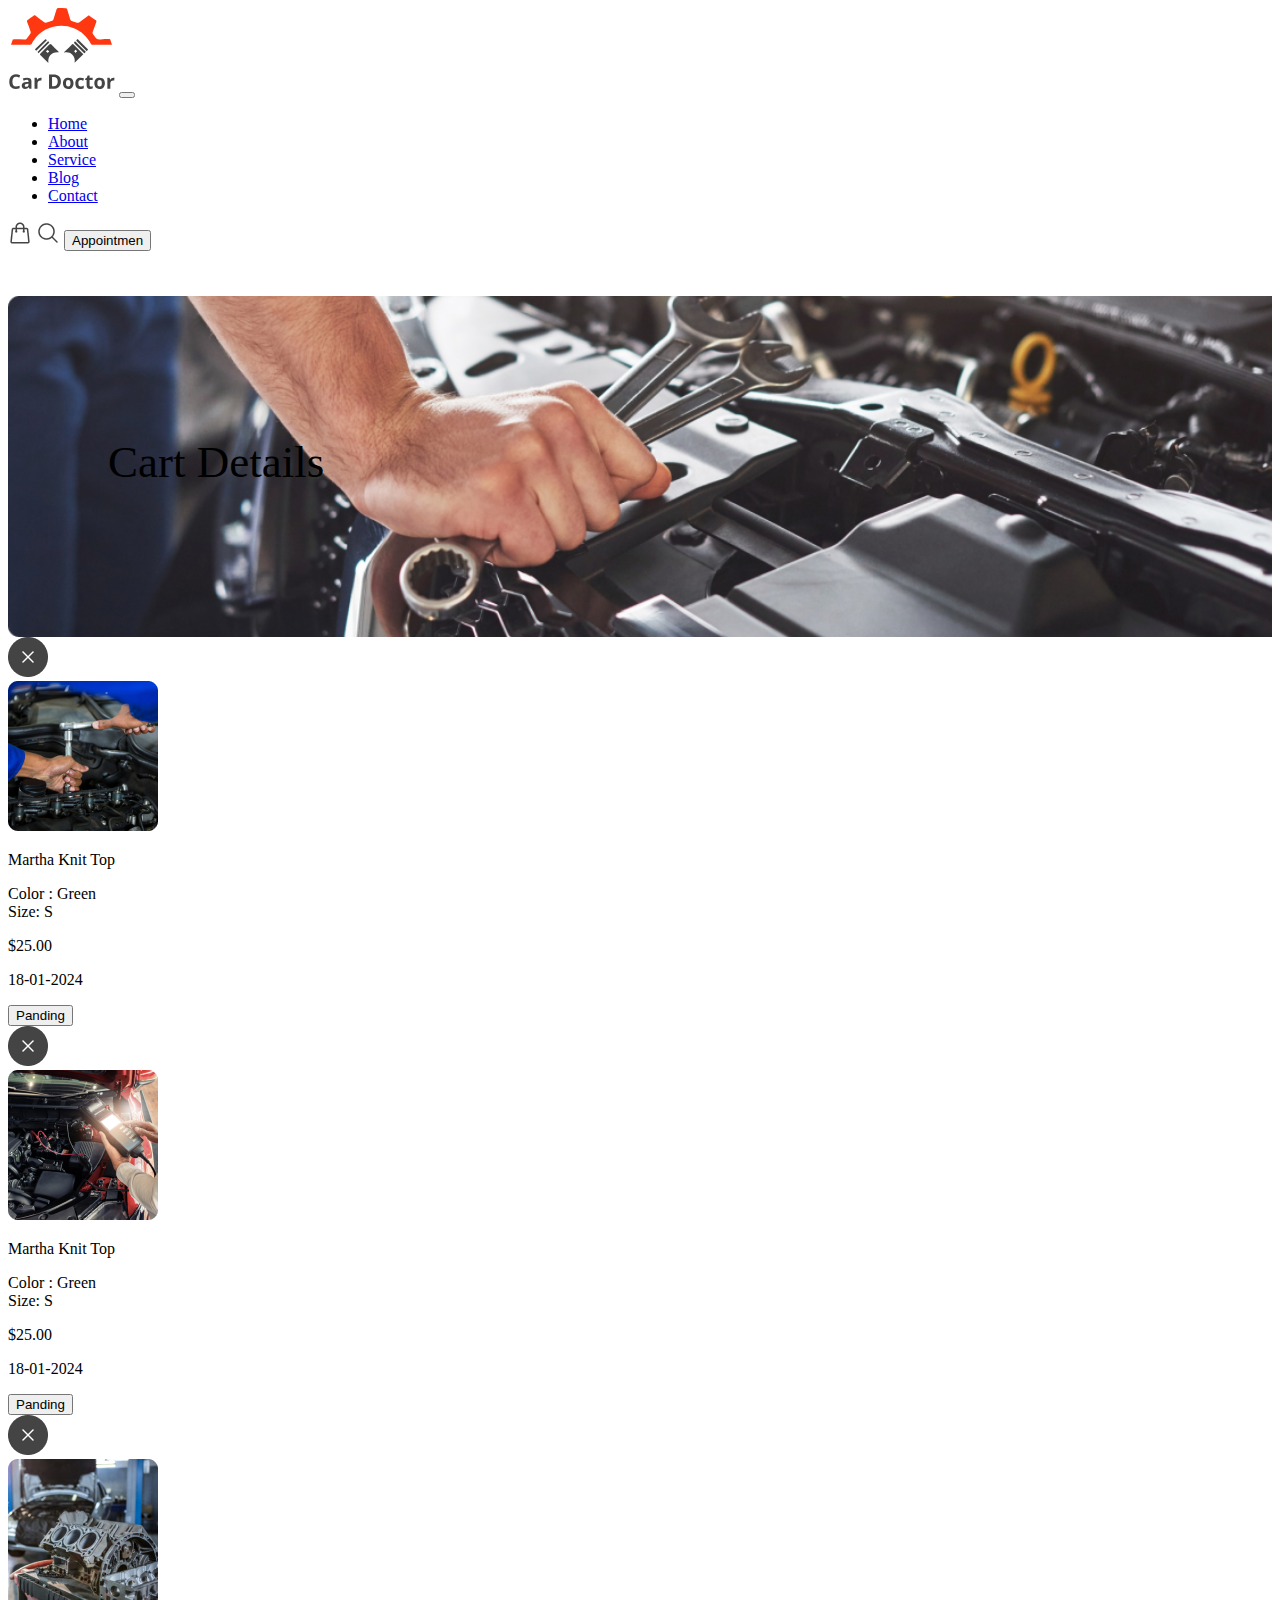
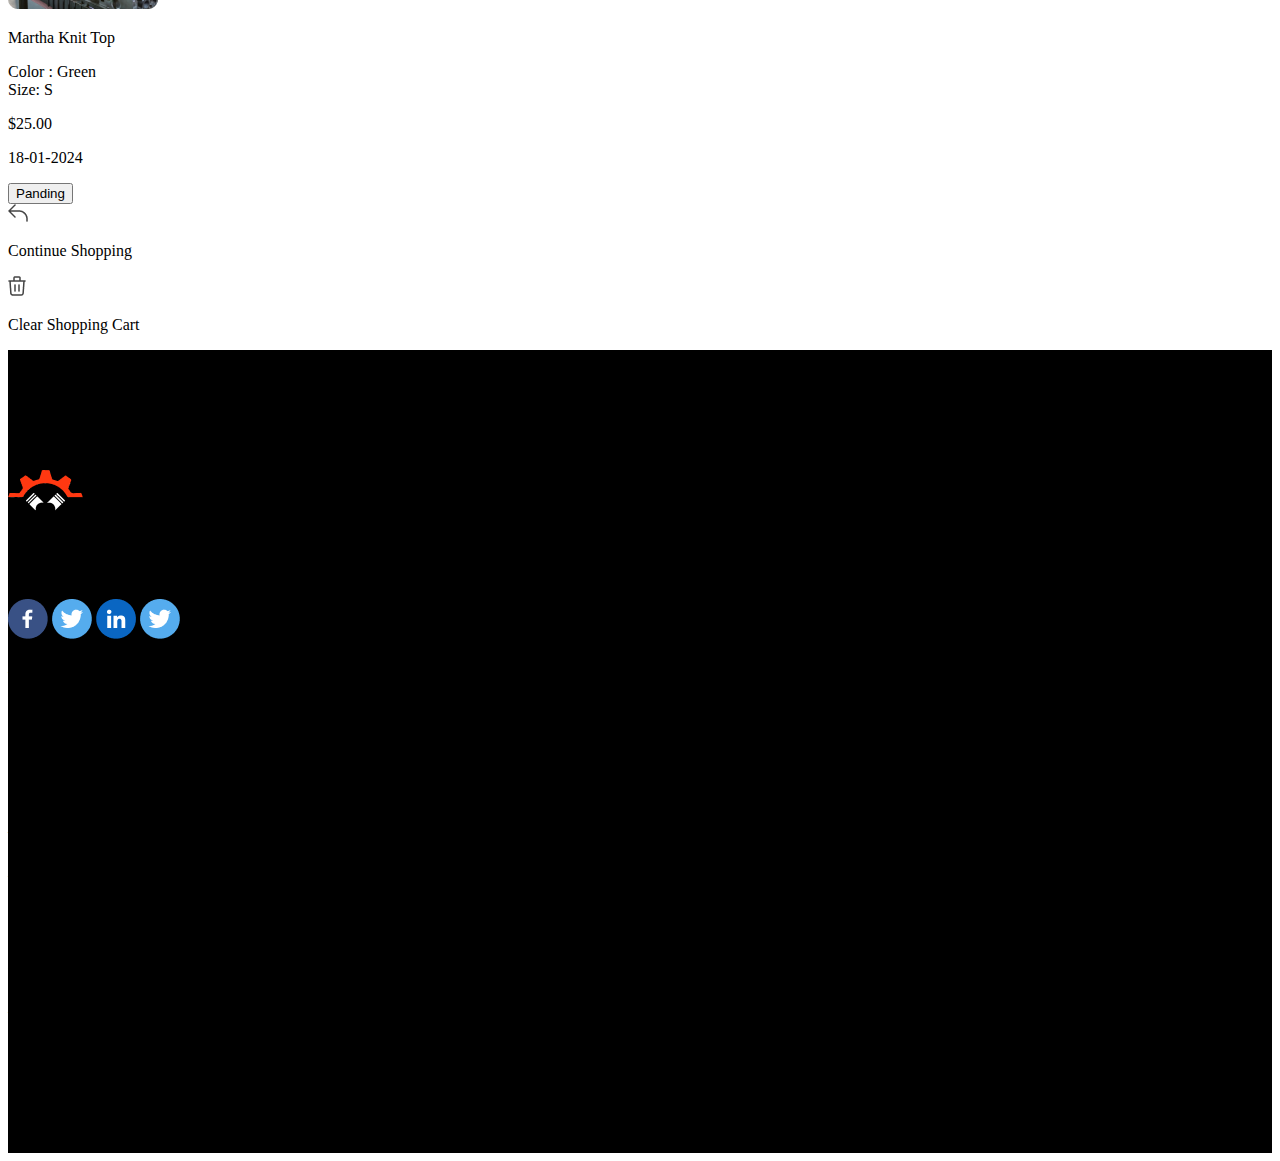
<file: appointmen.html>
<!DOCTYPE html>
<html lang="en">
  <head>
    <meta charset="UTF-8" />
    <meta name="viewport" content="width=device-width, initial-scale=1.0" />
    <link
      href="https://cdn.jsdelivr.net/npm/bootstrap@5.3.2/dist/css/bootstrap.min.css"
      rel="stylesheet"
      integrity="sha384-T3c6CoIi6uLrA9TneNEoa7RxnatzjcDSCmG1MXxSR1GAsXEV/Dwwykc2MPK8M2HN"
      crossorigin="anonymous"
    />
    <script
      src="https://cdn.jsdelivr.net/npm/bootstrap@5.3.2/dist/js/bootstrap.bundle.min.js"
      integrity="sha384-C6RzsynM9kWDrMNeT87bh95OGNyZPhcTNXj1NW7RuBCsyN/o0jlpcV8Qyq46cDfL"
      crossorigin="anonymous"
    ></script>
    <link rel="stylesheet" href="style.css" />
    <title>Car-Doctors</title>
  </head>
  <body>
    <div class="container">
      <nav class="navbar navbar-expand-lg bg-body-">
        <div class="container-fluid">
          <a class="navbar-brand" href="./index.html"
            ><img src="./assets/logo.svg" alt=""
          /></a>
          <button
            class="navbar-toggler"
            type="button"
            data-bs-toggle="collapse"
            data-bs-target="#navbarSupportedContent"
            aria-controls="navbarSupportedContent"
            aria-expanded="false"
            aria-label="Toggle navigation"
          >
            <span class="navbar-toggler-icon"></span>
          </button>
          <div class="collapse navbar-collapse" id="navbarSupportedContent">
            <ul class="navbar-nav me-auto mb-2 mb-lg-0 m-auto">
              <li class="nav-item">
                <a
                  class="nav-link active text-center text-dark fs-6 fw-semibold font-family-Inter m-0 px-4 py-2"
                  aria-current="page"
                  href="./index.html"
                  >Home</a
                >
              </li>
              <li class="nav-item">
                <a
                  class="nav-link text-center text-dark fs-6 fw-semibold font-family-Inter m-0 px-4 py-2"
                  href="./appointmen.html"
                  >About</a
                >
              </li>
              <li class="nav-item">
                <a
                  class="nav-link text-center text-dark fs-6 fw-semibold font-family-Inter m-0 px-4 py-2"
                  href="./service.html"
                  >Service</a
                >
              </li>
              <li class="nav-item">
                <a
                  class="nav-link text-center text-dark fs-6 fw-semibold font-family-Inter m-0 px-4 py-2"
                  href="./blog.html"
                  >Blog</a
                >
              </li>
              <li class="nav-item">
                <a
                  class="nav-link text-center text-dark fs-6 fw-semibold font-family-Inter m-0 px-4 py-2"
                  href="./contact.html"
                  >Contact</a
                >
              </li>
            </ul>

            <a href="#"
              ><img class="px-3" src="./assets/icons/bag.png" alt=""
            /></a>
            <a href="#"
              ><img class="px-3" src="./assets/icons/sarc.png" alt=""
            /></a>
            <button
              class="btn btn-outline-danger text-center fs-6 fw-semibold font-family-Inter m-0 px-3 ms-2 py-2"
              type="submit"
            >
              Appointmen
            </button>
          </div>
        </div>
      </nav>
    </div>
    <section class="section-two py-5">
        <div class="container">
            <div class="service-section">
                <p class="text-white fw-bold font-family-Inter  m-0">Cart Details</p>
            </div>
        </div>
    </section>
    <section class="py-5">
        <div class="container">
            <div class="d-flex justify-content-between align-items-center py-3 flex-wrap">
                <div class="">
                    <div class="d-flex gap-4 align-items-center">
                        <div class="">
                            <img src="./assets/images/frame/crose.png" alt="">
                        </div>
                        <div>
                            <img src="./assets/images/frame/about1.png" alt="">
                        </div>
                        <div>
                            <p class="text-dark fs-6 fw-semibold font-family-Inter  m-0 px-3 py-2">Martha Knit Top</p>
                            <p class="text-secondary fs-6 fw-normal font-family-Inter  m-0 px-3 py-2">Color : Green<br/>Size: S</p>
                        </div>
                    </div>
                </div>
                <div>
                    <p class="text-dark fs-6 fw-semibold font-family-Inter  m-0 px-3 py-2">$25.00</p>
                </div>
                <div>
                    <p class="text-dark fs-6 fw-medium font-family-Inter  m-0 px-3 py-2">18-01-2024</p>
                </div>
                <div>
                    <button class="btn btn bg-danger text-white">Panding</button>
                </div>
            </div>
            <div class="d-flex justify-content-between align-items-center py-3 flex-wrap">
                <div class="">
                    <div class="d-flex gap-4 align-items-center">
                        <div class="">
                            <img src="./assets/images/frame/crose.png" alt="">
                        </div>
                        <div>
                            <img src="./assets/images/frame/about2.png" alt="">
                        </div>
                        <div>
                            <p class="text-dark fs-6 fw-semibold font-family-Inter  m-0 px-3 py-2">Martha Knit Top</p>
                            <p class="text-secondary fs-6 fw-normal font-family-Inter  m-0 px-3 py-2">Color : Green<br/>Size: S</p>
                        </div>
                    </div>
                </div>
                <div>
                    <p class="text-dark fs-6 fw-semibold font-family-Inter  m-0 px-3 py-2">$25.00</p>
                </div>
                <div>
                    <p class="text-dark fs-6 fw-medium font-family-Inter  m-0 px-3 py-2">18-01-2024</p>
                </div>
                <div>
                    <button class="btn btn bg-danger text-white">Panding</button>
                </div>
            </div>
            <div class="d-flex justify-content-between align-items-center py-3 flex-wrap">
                <div class="">
                    <div class="d-flex gap-4 align-items-center">
                        <div class="">
                            <img src="./assets/images/frame/crose.png" alt="">
                        </div>
                        <div>
                            <img src="./assets/images/frame/about3.png" alt="">
                        </div>
                        <div>
                            <p class="text-dark fs-6 fw-semibold font-family-Inter  m-0 px-3 py-2">Martha Knit Top</p>
                            <p class="text-secondary fs-6 fw-normal font-family-Inter  m-0 px-3 py-2">Color : Green<br/>Size: S</p>
                        </div>
                    </div>
                </div>
                <div>
                    <p class="text-dark fs-6 fw-semibold font-family-Inter  m-0 px-3 py-2">$25.00</p>
                </div>
                <div>
                    <p class="text-dark fs-6 fw-medium font-family-Inter  m-0 px-3 py-2">18-01-2024</p>
                </div>
                <div>
                    <button class="btn btn bg-danger text-white">Panding</button>
                </div>
            </div>
            <div class="d-flex justify-content-between py-4">
                <div class="d-flex g-3 ps-4">
                    <img class="img-fluid" src="./assets/images/frame/icon.png" alt="">
                    <p class="text-dark fs-6 fw-normal font-family-Inter  m-0 px-3 py-2">Continue Shopping</p>
                </div>
                <div class="d-flex gap-2">
                    <img class="img-fluid" src="./assets/images/frame/delete.png" alt="">
                    <p class="text-dark fs-6 fw-normal font-family-Inter  m-0 px-3 py-2">Clear Shopping Cart</p>
                </div>
            </div>
        </div>
    </section>

    <section class="footer-section">
      <div class="container">
        <div class="row">
          <div class="col-md-3 text-center">
            <img src="./assets/images/frame/footer-logo.png" alt="">
            <p class="text-white fs-6 fw-bold font-family-Open Sans  m-0 px- py-2">Car Doctor</p>
            <p class="text-white fs-6 fw-normal font-family-Inter  m-0 py-2">Edwin Diaz is a software and web technologies engineer, a life coach trainer who is also a serial .</p>
            <div class="d-flex gap-2 py-3 justify-content-center">
              <img src="./assets/images/frame/facebook.png" alt="">
              <img src="./assets/images/frame/twi.png" alt="">
              <img src="./assets/images/frame/link.png" alt="">
              <img src="./assets/images/frame/twi.png" alt="">
            </div>
          </div>
          <div class="col-md-3">
            <p class="text-center text-white fs-6 fw-semibold font-family-Inter  m-0 px-3 py-4">About</p>
            <p class="text-center text-light fs-6 fw-normal font-family-Inter  m-0 px-3 py-2">Home</p>
            <p class="text-center text-light fs-6 fw-normal font-family-Inter  m-0 px-3 py-2">Service</p>
            <p class="text-center text-light fs-6 fw-normal font-family-Inter  m-0 px-3 py-2">Contact</p>
          </div>
          <div class="col-md-3">
            <p class="text-center text-white fs-6 fw-semibold font-family-Inter  m-0 px-3 py-4">Company</p>
            <p class="text-center text-light fs-6 fw-normal font-family-Inter  m-0 px-3 py-2">Why car Doctor</p>
            <p class="text-center text-light fs-6 fw-normal font-family-Inter  m-0 px-3 py-2">About</p>
          </div>
          <div class="col-md-3">
            <p class="text-center text-white fs-6 fw-semibold font-family-Inter  m-0 px-3 py-4">Support</p>
            <p class="text-center text-light fs-6 fw-normal font-family-Inter  m-0 px-3 py-2">Support center</p>
            <p class="text-center text-light fs-6 fw-normal font-family-Inter  m-0 px-3 py-2">Fedback</p>
            <p class="text-center text-light fs-6 fw-normal font-family-Inter  m-0 px-3 py-2">Accibility</p>
          </div>
        </div>
      </div>
    </section>

  </body>
</html>
</file>
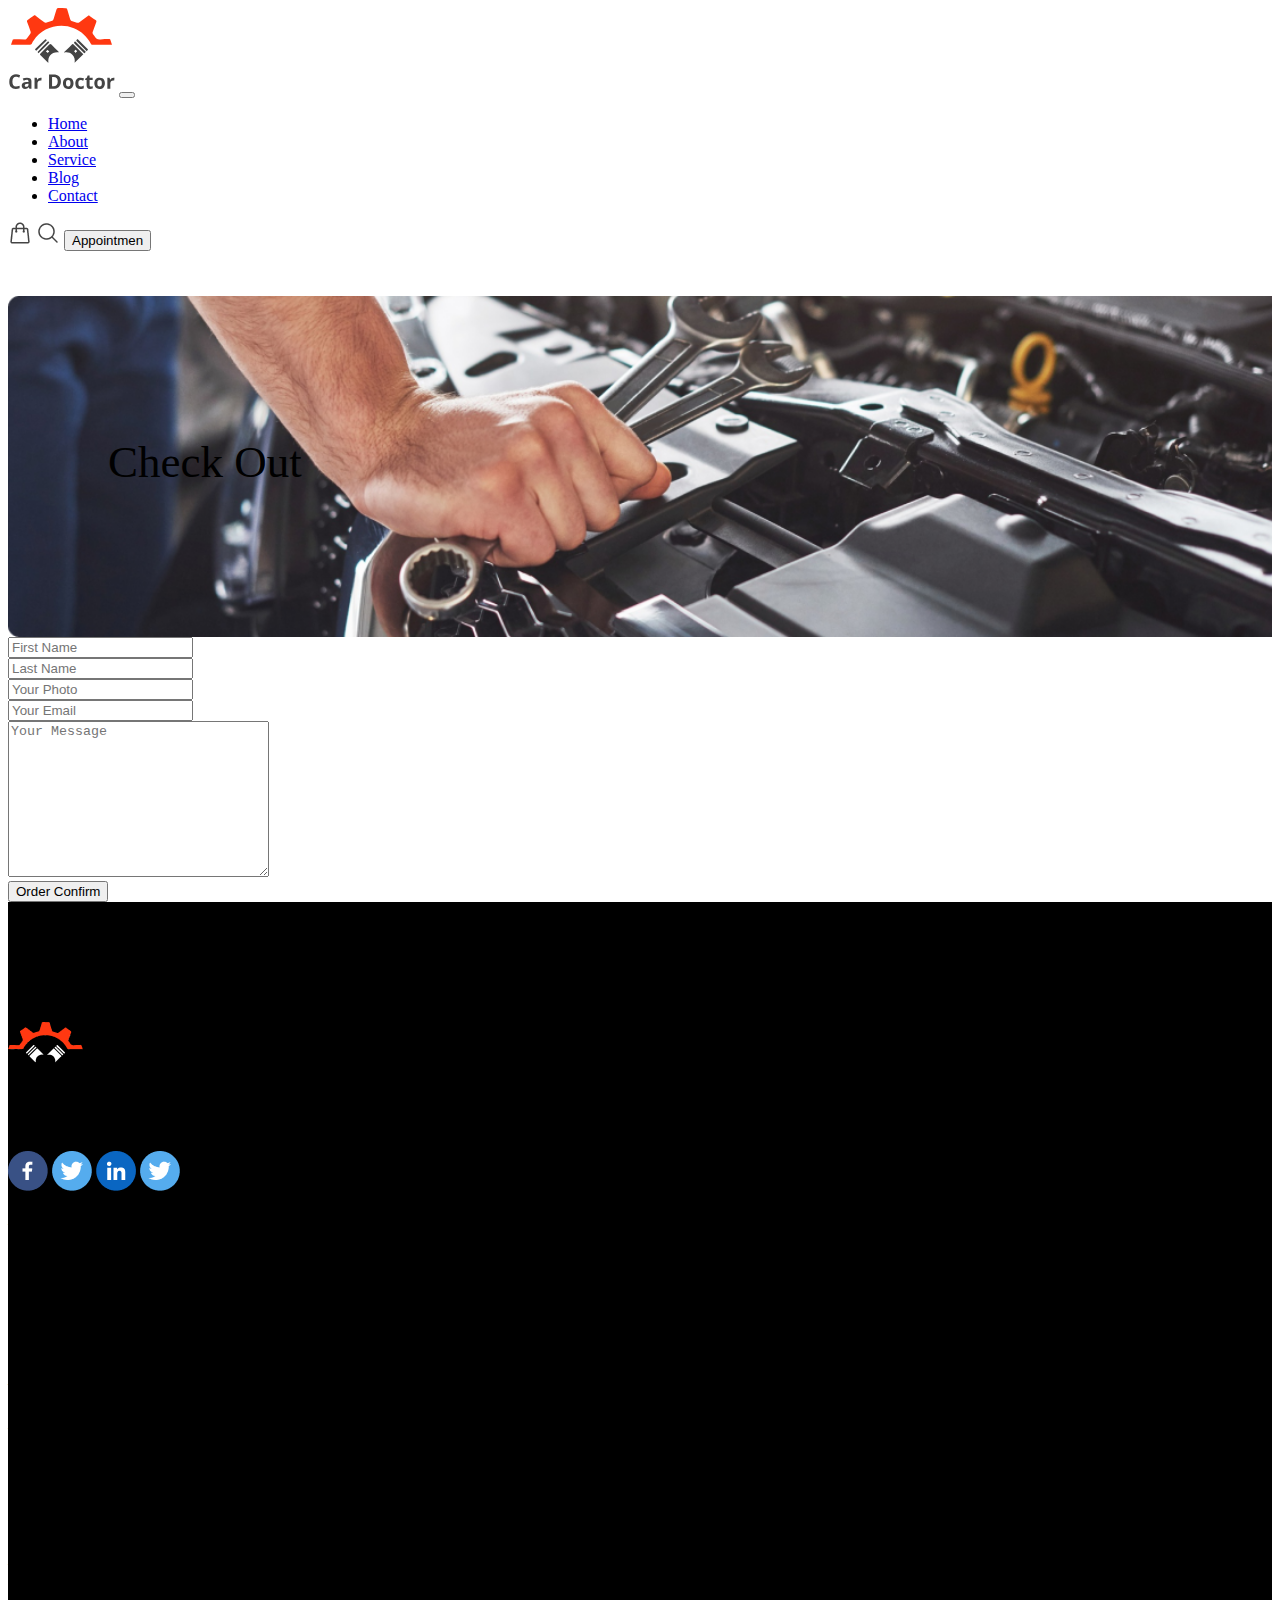
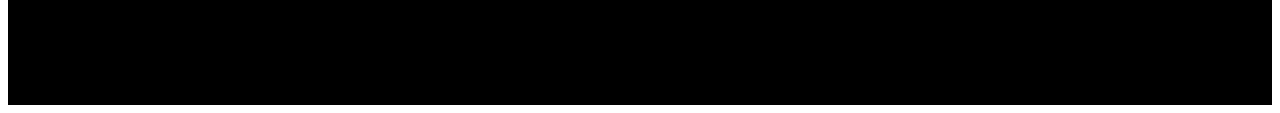
<file: blog.html>
<!DOCTYPE html>
<html lang="en">
  <head>
    <meta charset="UTF-8" />
    <meta name="viewport" content="width=device-width, initial-scale=1.0" />
    <link
      href="https://cdn.jsdelivr.net/npm/bootstrap@5.3.2/dist/css/bootstrap.min.css"
      rel="stylesheet"
      integrity="sha384-T3c6CoIi6uLrA9TneNEoa7RxnatzjcDSCmG1MXxSR1GAsXEV/Dwwykc2MPK8M2HN"
      crossorigin="anonymous"
    />
    <script
      src="https://cdn.jsdelivr.net/npm/bootstrap@5.3.2/dist/js/bootstrap.bundle.min.js"
      integrity="sha384-C6RzsynM9kWDrMNeT87bh95OGNyZPhcTNXj1NW7RuBCsyN/o0jlpcV8Qyq46cDfL"
      crossorigin="anonymous"
    ></script>
    <link rel="stylesheet" href="style.css" />
    <title>Car-Doctors</title>
  </head>
  <body>
    <div class="container">
      <nav class="navbar navbar-expand-lg bg-body-">
        <div class="container-fluid">
          <a class="navbar-brand" href="./index.html"
            ><img src="./assets/logo.svg" alt=""
          /></a>
          <button
            class="navbar-toggler"
            type="button"
            data-bs-toggle="collapse"
            data-bs-target="#navbarSupportedContent"
            aria-controls="navbarSupportedContent"
            aria-expanded="false"
            aria-label="Toggle navigation"
          >
            <span class="navbar-toggler-icon"></span>
          </button>
          <div class="collapse navbar-collapse" id="navbarSupportedContent">
            <ul class="navbar-nav me-auto mb-2 mb-lg-0 m-auto">
              <li class="nav-item">
                <a
                  class="nav-link active text-center text-dark fs-6 fw-semibold font-family-Inter m-0 px-4 py-2"
                  aria-current="page"
                  href="./index.html"
                  >Home</a
                >
              </li>
              <li class="nav-item">
                <a
                  class="nav-link text-center text-dark fs-6 fw-semibold font-family-Inter m-0 px-4 py-2"
                  href="./appointmen.html"
                  >About</a
                >
              </li>
              <li class="nav-item">
                <a
                  class="nav-link text-center text-dark fs-6 fw-semibold font-family-Inter m-0 px-4 py-2"
                  href="./service.html"
                  >Service</a
                >
              </li>
              <li class="nav-item">
                <a
                  class="nav-link text-center text-dark fs-6 fw-semibold font-family-Inter m-0 px-4 py-2"
                  href="./blog.html"
                  >Blog</a
                >
              </li>
              <li class="nav-item">
                <a
                  class="nav-link text-center text-dark fs-6 fw-semibold font-family-Inter m-0 px-4 py-2"
                  href="./contact.html"
                  >Contact</a
                >
              </li>
            </ul>

            <a href="#"
              ><img class="px-3" src="./assets/icons/bag.png" alt=""
            /></a>
            <a href="#"
              ><img class="px-3" src="./assets/icons/sarc.png" alt=""
            /></a>
            <button
              class="btn btn-outline-danger text-center fs-6 fw-semibold font-family-Inter m-0 px-3 ms-2 py-2"
              type="submit"
            >
              Appointmen
            </button>
          </div>
        </div>
      </nav>
    </div>
    <section class="section-two py-5">
        <div class="container">
            <div class="service-section">
                <p class="text-white fw-bold font-family-Inter  m-0">Check Out</p>
            </div>
        </div>
    </section>
    <section class="checkout-section py-5">
        <div class="container">
            <div class="p-5 bg-light rounded">
                <div class="row">
                   <div class="col-md-6">
                    <input class="text-secondary fs-6 fw-normal font-family-Inter mb-4 px-3 py-2 w-100 border-0 rounded" type="text" placeholder="First Name">
                   </div>
                   <div class="col-md-6">
                    <input class="text-secondary fs-6 fw-normal font-family-Inter mb-4 px-3 py-2 w-100 border-0 rounded" type="text" placeholder="Last Name">
                   </div>
                   <div class="col-md-6">
                    <input class="text-secondary fs-6 fw-normal font-family-Inter mb-4 px-3 py-2 w-100 border-0 rounded" type="text" placeholder="Your Photo">
                   </div>
                   <div class="col-md-6">
                    <input class="text-secondary fs-6 fw-normal font-family-Inter mb-4 px-3 py-2 w-100 border-0 rounded" type="text" placeholder="Your Email">
                   </div>
                </div>
                <div class="row">
                    <div class="col-md-12">
                        <textarea class="text-secondary fs-6 fw-normal font-family-Inter mb-4 px-3 py-2 w-100 border-0 rounded" name="message" id="" cols="30" rows="10" placeholder="Your Message"></textarea>
                    </div>
                    <div>
                        <button class="btn btn-danger w-100 text-white fs-6 fw-semibold font-family-Inter m-0 px-3 py-2">Order Confirm</button>
                    </div>
                </div>
            </div>
        </div>
    </section>
    <section class="footer-section">
      <div class="container">
        <div class="row">
          <div class="col-md-3 text-center">
            <img src="./assets/images/frame/footer-logo.png" alt="">
            <p class="text-white fs-6 fw-bold font-family-Open Sans  m-0 px- py-2">Car Doctor</p>
            <p class="text-white fs-6 fw-normal font-family-Inter  m-0 py-2">Edwin Diaz is a software and web technologies engineer, a life coach trainer who is also a serial .</p>
            <div class="d-flex gap-2 py-3 justify-content-center">
              <img src="./assets/images/frame/facebook.png" alt="">
              <img src="./assets/images/frame/twi.png" alt="">
              <img src="./assets/images/frame/link.png" alt="">
              <img src="./assets/images/frame/twi.png" alt="">
            </div>
          </div>
          <div class="col-md-3">
            <p class="text-center text-white fs-6 fw-semibold font-family-Inter  m-0 px-3 py-4">About</p>
            <p class="text-center text-light fs-6 fw-normal font-family-Inter  m-0 px-3 py-2">Home</p>
            <p class="text-center text-light fs-6 fw-normal font-family-Inter  m-0 px-3 py-2">Service</p>
            <p class="text-center text-light fs-6 fw-normal font-family-Inter  m-0 px-3 py-2">Contact</p>
          </div>
          <div class="col-md-3">
            <p class="text-center text-white fs-6 fw-semibold font-family-Inter  m-0 px-3 py-4">Company</p>
            <p class="text-center text-light fs-6 fw-normal font-family-Inter  m-0 px-3 py-2">Why car Doctor</p>
            <p class="text-center text-light fs-6 fw-normal font-family-Inter  m-0 px-3 py-2">About</p>
          </div>
          <div class="col-md-3">
            <p class="text-center text-white fs-6 fw-semibold font-family-Inter  m-0 px-3 py-4">Support</p>
            <p class="text-center text-light fs-6 fw-normal font-family-Inter  m-0 px-3 py-2">Support center</p>
            <p class="text-center text-light fs-6 fw-normal font-family-Inter  m-0 px-3 py-2">Fedback</p>
            <p class="text-center text-light fs-6 fw-normal font-family-Inter  m-0 px-3 py-2">Accibility</p>
          </div>
        </div>
      </div>
    </section>

  </body>
</html>
</file>
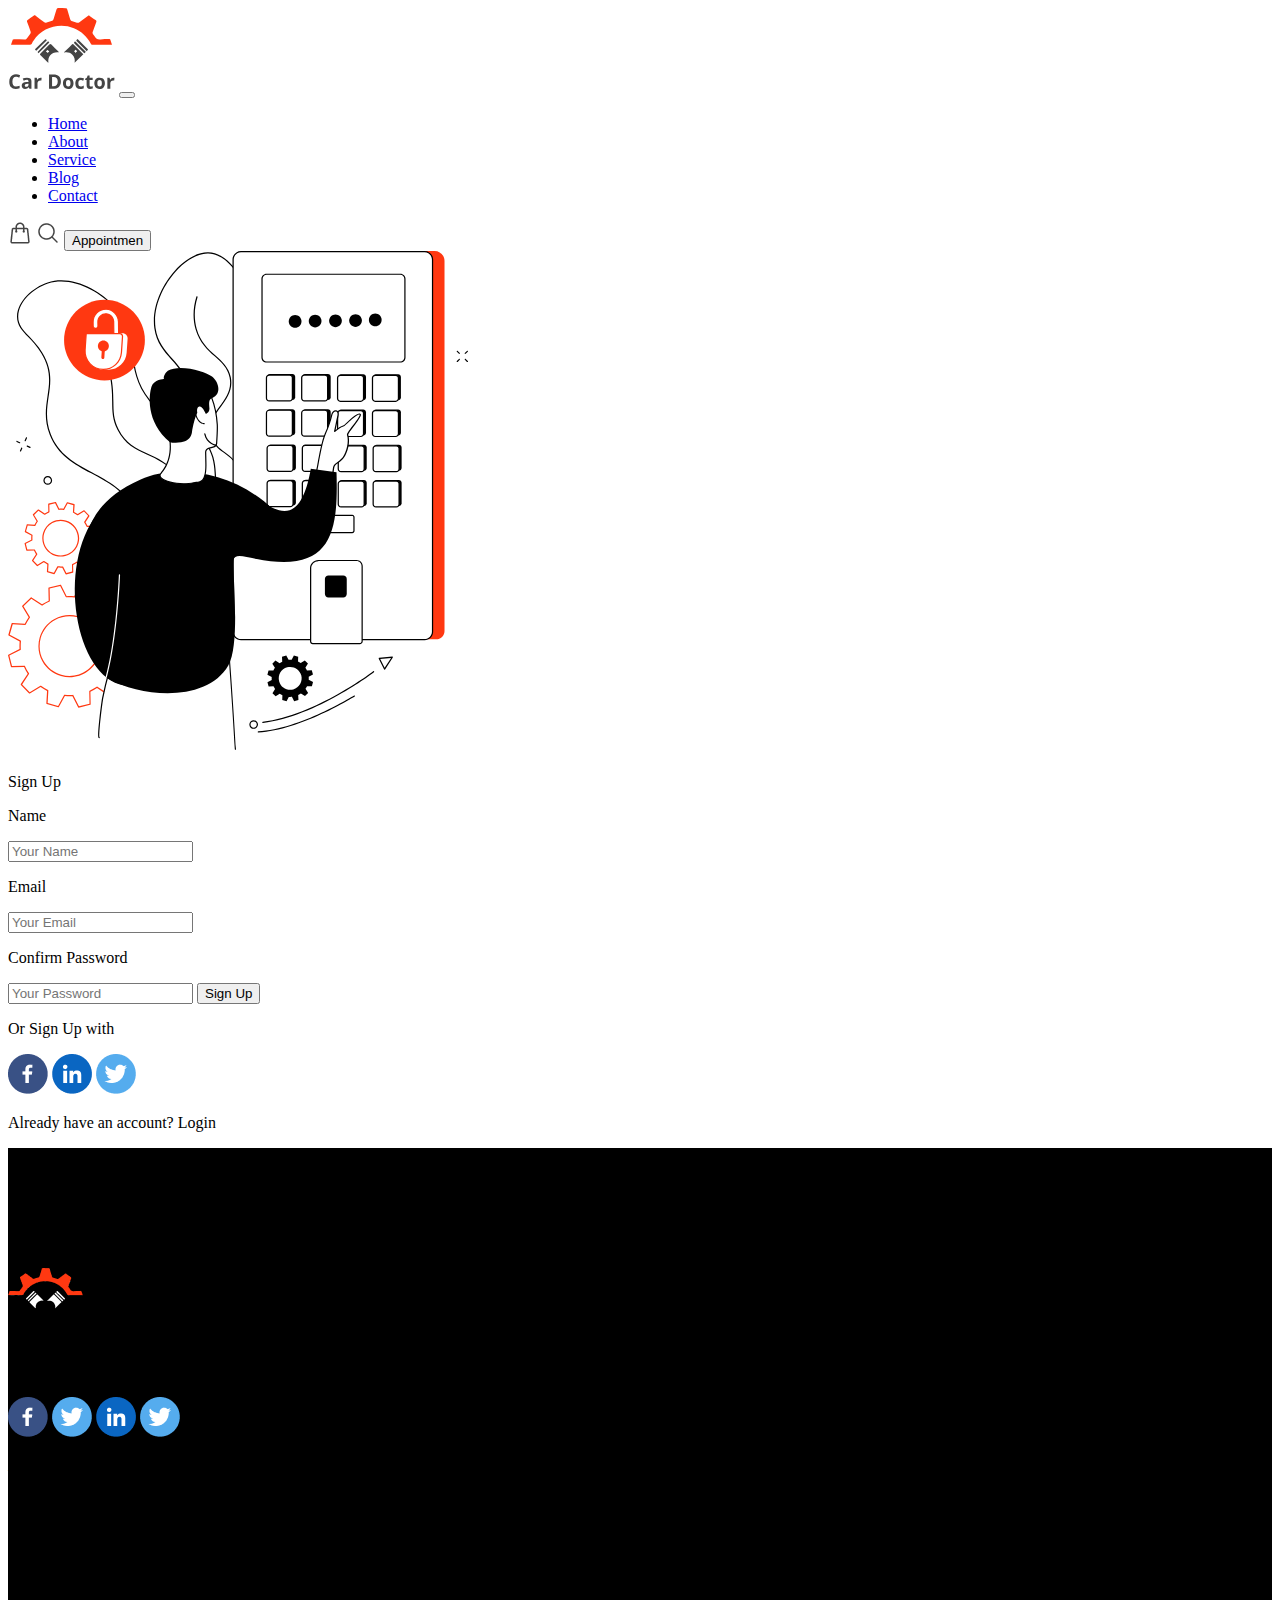
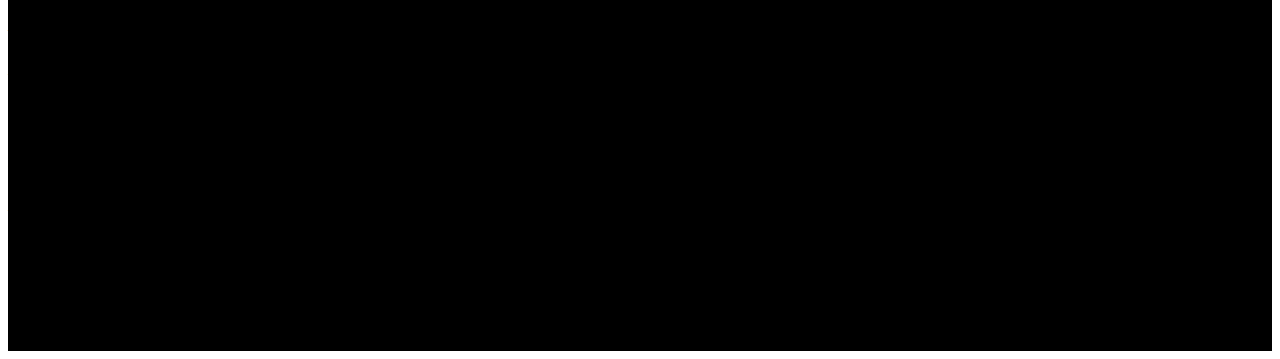
<file: contact.html>
<!DOCTYPE html>
<html lang="en">
  <head>
    <meta charset="UTF-8" />
    <meta name="viewport" content="width=device-width, initial-scale=1.0" />
    <link
      href="https://cdn.jsdelivr.net/npm/bootstrap@5.3.2/dist/css/bootstrap.min.css"
      rel="stylesheet"
      integrity="sha384-T3c6CoIi6uLrA9TneNEoa7RxnatzjcDSCmG1MXxSR1GAsXEV/Dwwykc2MPK8M2HN"
      crossorigin="anonymous"
    />
    <script
      src="https://cdn.jsdelivr.net/npm/bootstrap@5.3.2/dist/js/bootstrap.bundle.min.js"
      integrity="sha384-C6RzsynM9kWDrMNeT87bh95OGNyZPhcTNXj1NW7RuBCsyN/o0jlpcV8Qyq46cDfL"
      crossorigin="anonymous"
    ></script>
    <link rel="stylesheet" href="style.css" />
    <title>Car-Doctors</title>
  </head>
  <body>
    <div class="container">
      <nav class="navbar navbar-expand-lg bg-body-">
        <div class="container-fluid">
          <a class="navbar-brand" href="./index.html"
            ><img src="./assets/logo.svg" alt=""
          /></a>
          <button
            class="navbar-toggler"
            type="button"
            data-bs-toggle="collapse"
            data-bs-target="#navbarSupportedContent"
            aria-controls="navbarSupportedContent"
            aria-expanded="false"
            aria-label="Toggle navigation"
          >
            <span class="navbar-toggler-icon"></span>
          </button>
          <div class="collapse navbar-collapse" id="navbarSupportedContent">
            <ul class="navbar-nav me-auto mb-2 mb-lg-0 m-auto">
              <li class="nav-item">
                <a
                  class="nav-link active text-center text-dark fs-6 fw-semibold font-family-Inter m-0 px-4 py-2"
                  aria-current="page"
                  href="./index.html"
                  >Home</a
                >
              </li>
              <li class="nav-item">
                <a
                  class="nav-link text-center text-dark fs-6 fw-semibold font-family-Inter m-0 px-4 py-2"
                  href="./appointmen.html"
                  >About</a
                >
              </li>
              <li class="nav-item">
                <a
                  class="nav-link text-center text-dark fs-6 fw-semibold font-family-Inter m-0 px-4 py-2"
                  href="./service.html"
                  >Service</a
                >
              </li>
              <li class="nav-item">
                <a
                  class="nav-link text-center text-dark fs-6 fw-semibold font-family-Inter m-0 px-4 py-2"
                  href="./blog.html"
                  >Blog</a
                >
              </li>
              <li class="nav-item">
                <a
                  class="nav-link text-center text-dark fs-6 fw-semibold font-family-Inter m-0 px-4 py-2"
                  href="./contact.html"
                  >Contact</a
                >
              </li>
            </ul>

            <a href="#"
              ><img class="px-3" src="./assets/icons/bag.png" alt=""
            /></a>
            <a href="#"
              ><img class="px-3" src="./assets/icons/sarc.png" alt=""
            /></a>
            <button
              class="btn btn-outline-danger text-center fs-6 fw-semibold font-family-Inter m-0 px-3 ms-2 py-2"
              type="submit"
            >
              Appointmen
            </button>
          </div>
        </div>
      </nav>
    </div>
    <section class="contact-section">
        <div class="container">
            <div class="row py-5">
                <div class="col-md-6">
                    <div class="pt-5">
                        <img class="img-fluid" src="./assets/images/login/login.svg" alt="">
                    </div>
                </div>
                <div class="col-md-6">
                    <div class="p-5 border rounded">
                        <p class="text-center text-dark fs-2 fw-semibold font-family-Inter  m-0 px-3 py-2">Sign Up</p>
                        <p class="text-dark fs-6 fw-semibold font-family-Inter  m-0 px-3 py-2">Name</p>
                        <input class="text-secondary fs-6 fw-normal font-family-Inter m-0 px-3 py-2 w-100 border border-opacity-10 rounded" type="text" placeholder="Your Name">
                        <p class="text-dark fs-6 fw-semibold font-family-Inter  m-0 px-3 py-2">Email</p>
                        <input class="text-secondary fs-6 fw-normal font-family-Inter m-0 px-3 py-2 w-100 border border-opacity-10 rounded" type="email" placeholder="Your Email">
                        <p class="text-dark fs-6 fw-semibold font-family-Inter  m-0 px-3 py-2">Confirm Password</p>
                        <input class="text-secondary fs-6 fw-normal font-family-Inter m-0 px-3 py-2 w-100 border border-opacity-10 rounded" type="password" placeholder="Your Password">
                        <button class="btn btn-danger w-100 text-white fs-6 fw-semibold font-family-Inter mt-4 px-3 py-2">Sign Up</button>
                        <p class="text-center text-dark fs-6 fw-medium font-family-Inter  m-0 px-3 py-4">Or Sign Up with</p>
                        <div class="d-flex justify-content-center gap-3">
                            <img src="./assets/images/frame/facebook.png" alt="">
                            <img src="./assets/images/frame/link.png" alt="">
                            <img src="./assets/images/frame/twi.png" alt="">
                        </div>
                        <p class="text-center m-0 px-3 py-4"><span class="text-secondary fs-6 fw-normal font-family-Inter">Already have an account? </span><span class="text-danger fs-6 fw-semibold font-family-Inter">Login</span></p>
                    </div>
                </div>
            </div>
        </div>
    </section>
    
    <section class="footer-section">
      <div class="container">
        <div class="row">
          <div class="col-md-3 text-center">
            <img src="./assets/images/frame/footer-logo.png" alt="">
            <p class="text-white fs-6 fw-bold font-family-Open Sans  m-0 px- py-2">Car Doctor</p>
            <p class="text-white fs-6 fw-normal font-family-Inter  m-0 py-2">Edwin Diaz is a software and web technologies engineer, a life coach trainer who is also a serial .</p>
            <div class="d-flex gap-2 py-3 justify-content-center">
              <img src="./assets/images/frame/facebook.png" alt="">
              <img src="./assets/images/frame/twi.png" alt="">
              <img src="./assets/images/frame/link.png" alt="">
              <img src="./assets/images/frame/twi.png" alt="">
            </div>
          </div>
          <div class="col-md-3">
            <p class="text-center text-white fs-6 fw-semibold font-family-Inter  m-0 px-3 py-4">About</p>
            <p class="text-center text-light fs-6 fw-normal font-family-Inter  m-0 px-3 py-2">Home</p>
            <p class="text-center text-light fs-6 fw-normal font-family-Inter  m-0 px-3 py-2">Service</p>
            <p class="text-center text-light fs-6 fw-normal font-family-Inter  m-0 px-3 py-2">Contact</p>
          </div>
          <div class="col-md-3">
            <p class="text-center text-white fs-6 fw-semibold font-family-Inter  m-0 px-3 py-4">Company</p>
            <p class="text-center text-light fs-6 fw-normal font-family-Inter  m-0 px-3 py-2">Why car Doctor</p>
            <p class="text-center text-light fs-6 fw-normal font-family-Inter  m-0 px-3 py-2">About</p>
          </div>
          <div class="col-md-3">
            <p class="text-center text-white fs-6 fw-semibold font-family-Inter  m-0 px-3 py-4">Support</p>
            <p class="text-center text-light fs-6 fw-normal font-family-Inter  m-0 px-3 py-2">Support center</p>
            <p class="text-center text-light fs-6 fw-normal font-family-Inter  m-0 px-3 py-2">Fedback</p>
            <p class="text-center text-light fs-6 fw-normal font-family-Inter  m-0 px-3 py-2">Accibility</p>
          </div>
        </div>
      </div>
    </section>

  </body>
</html>
</file>
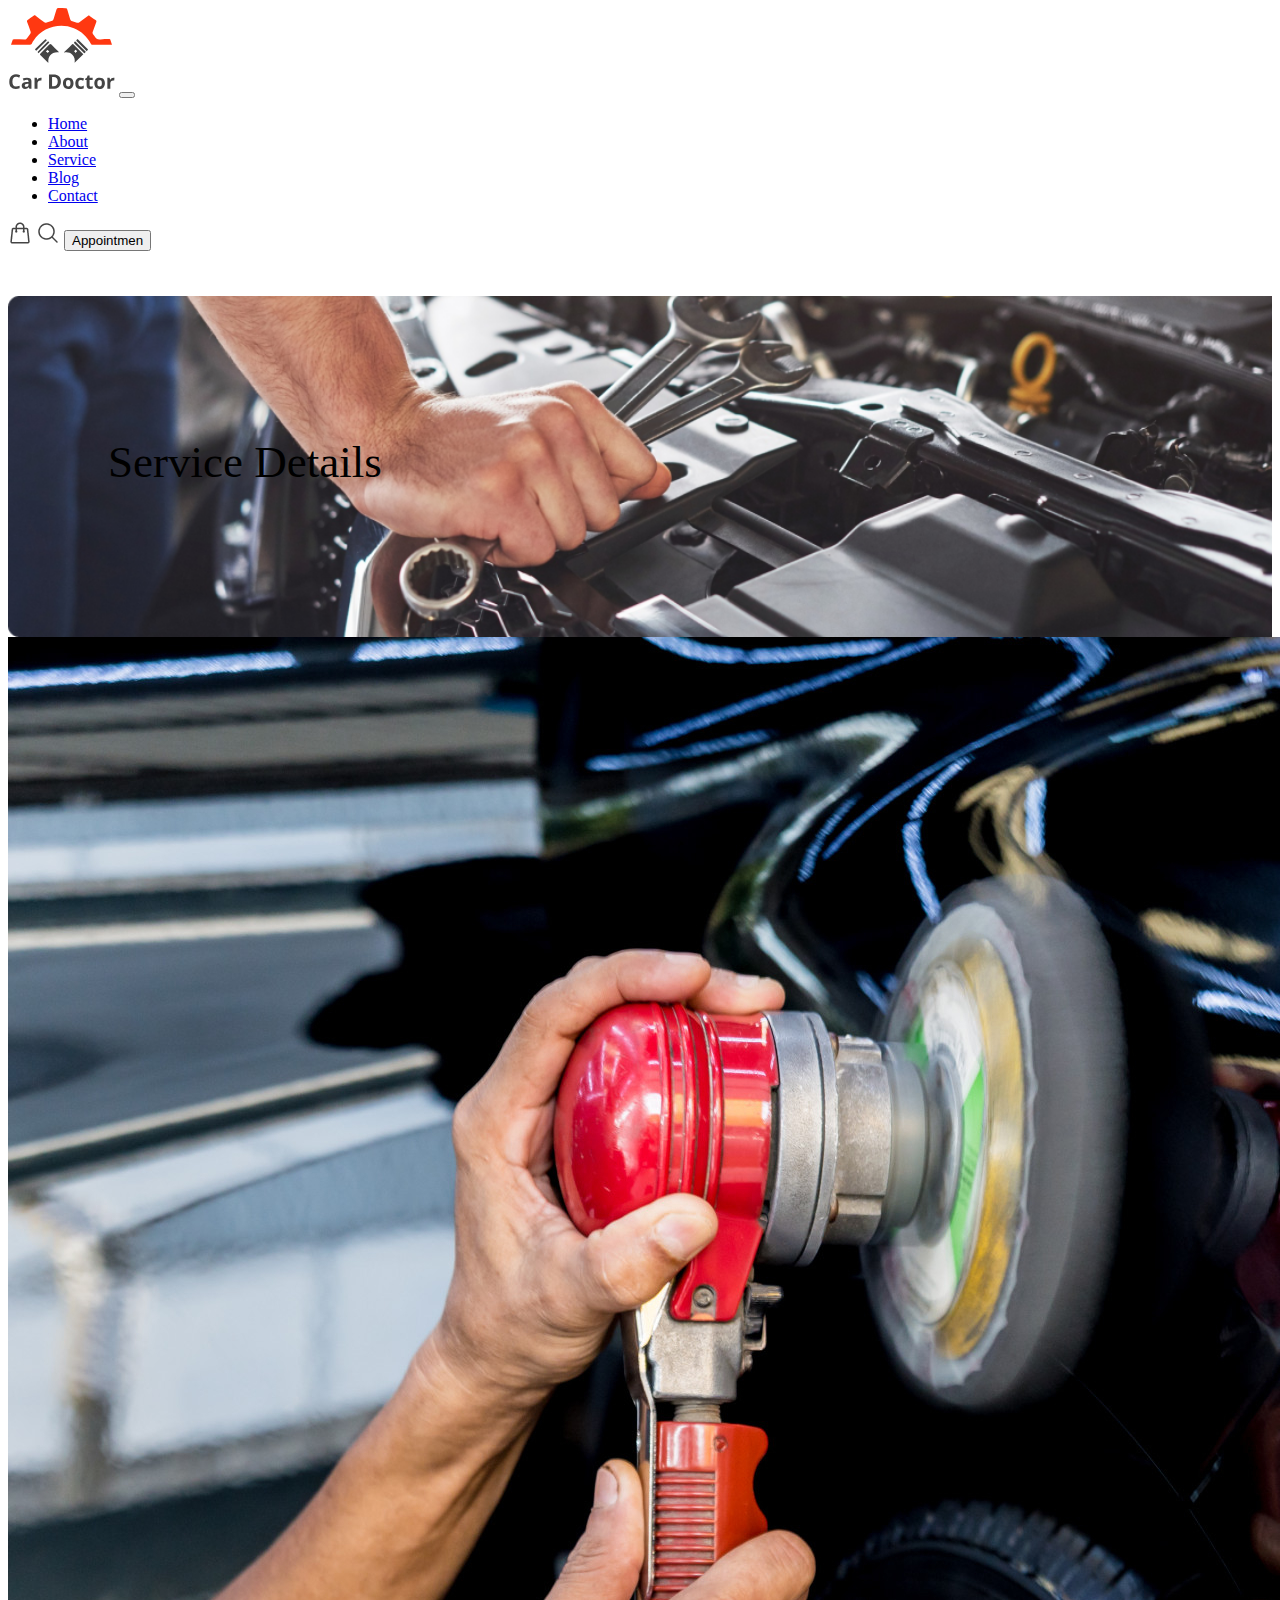
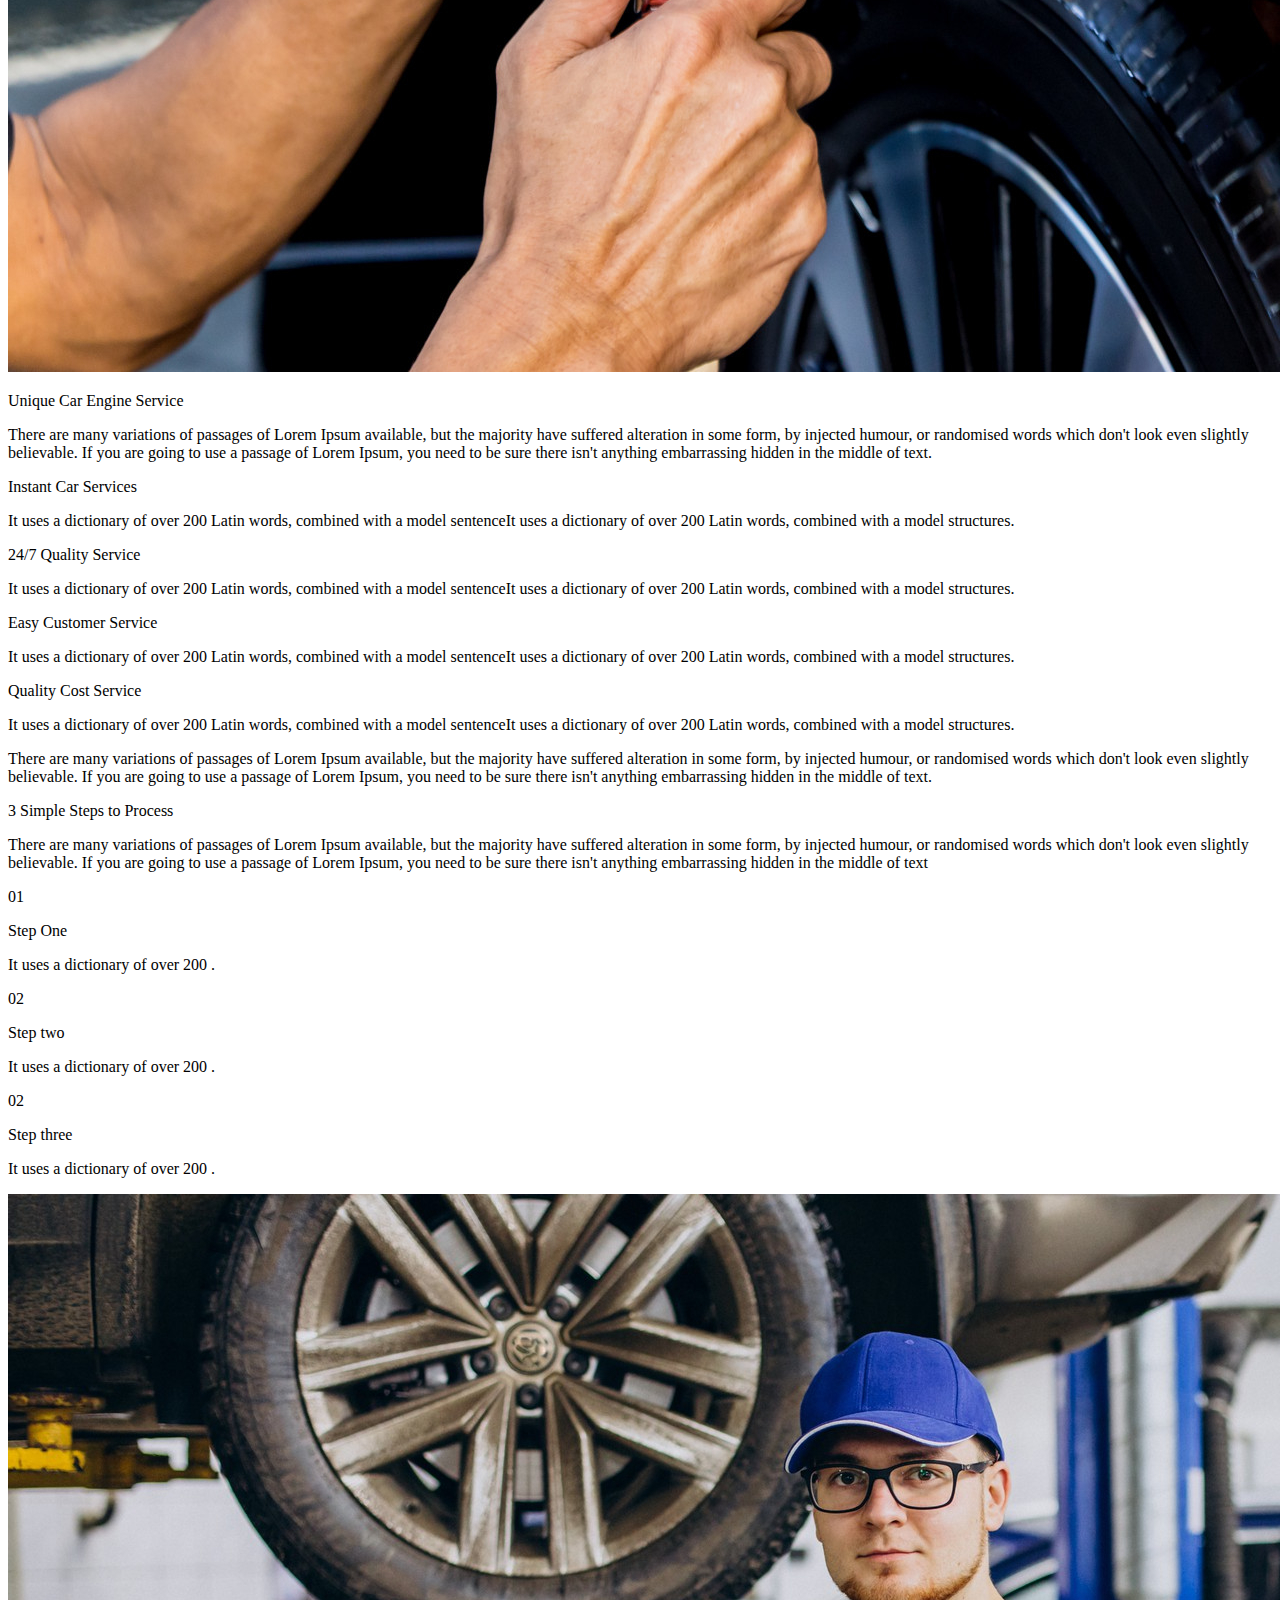
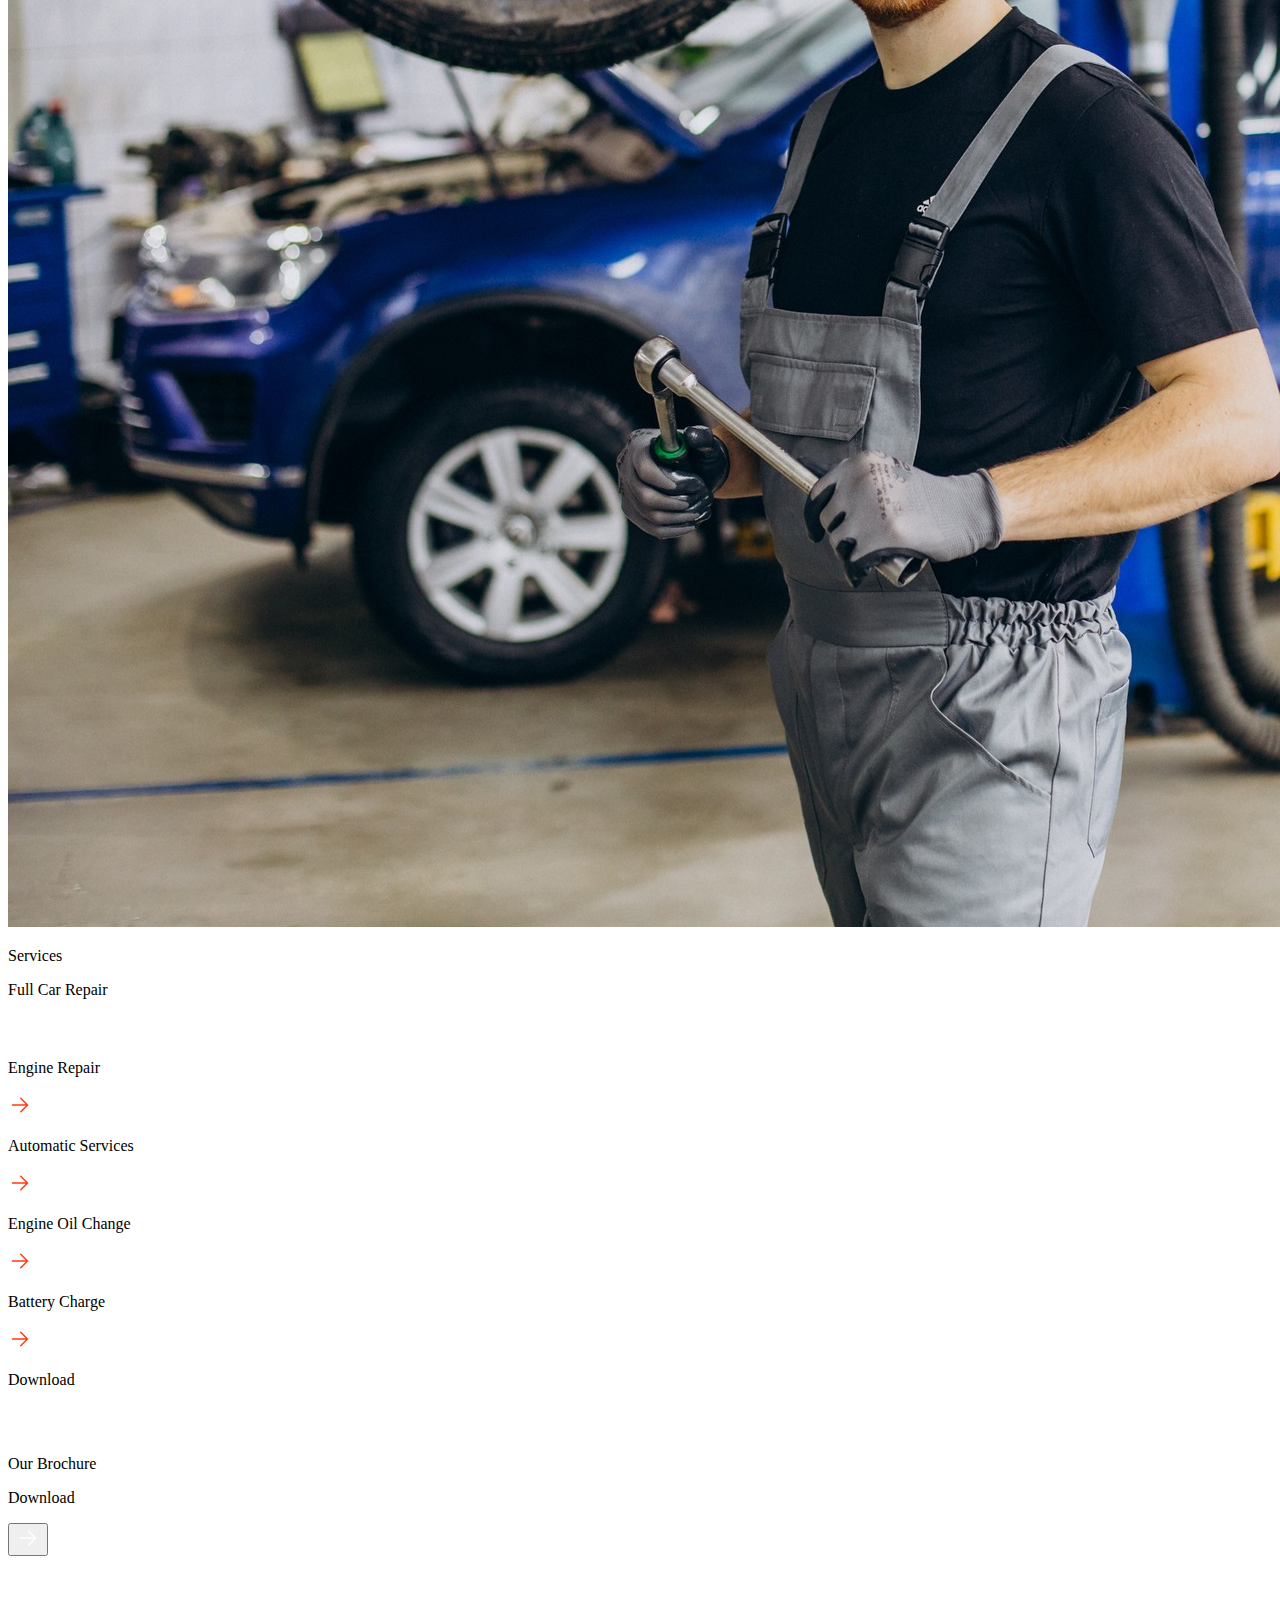
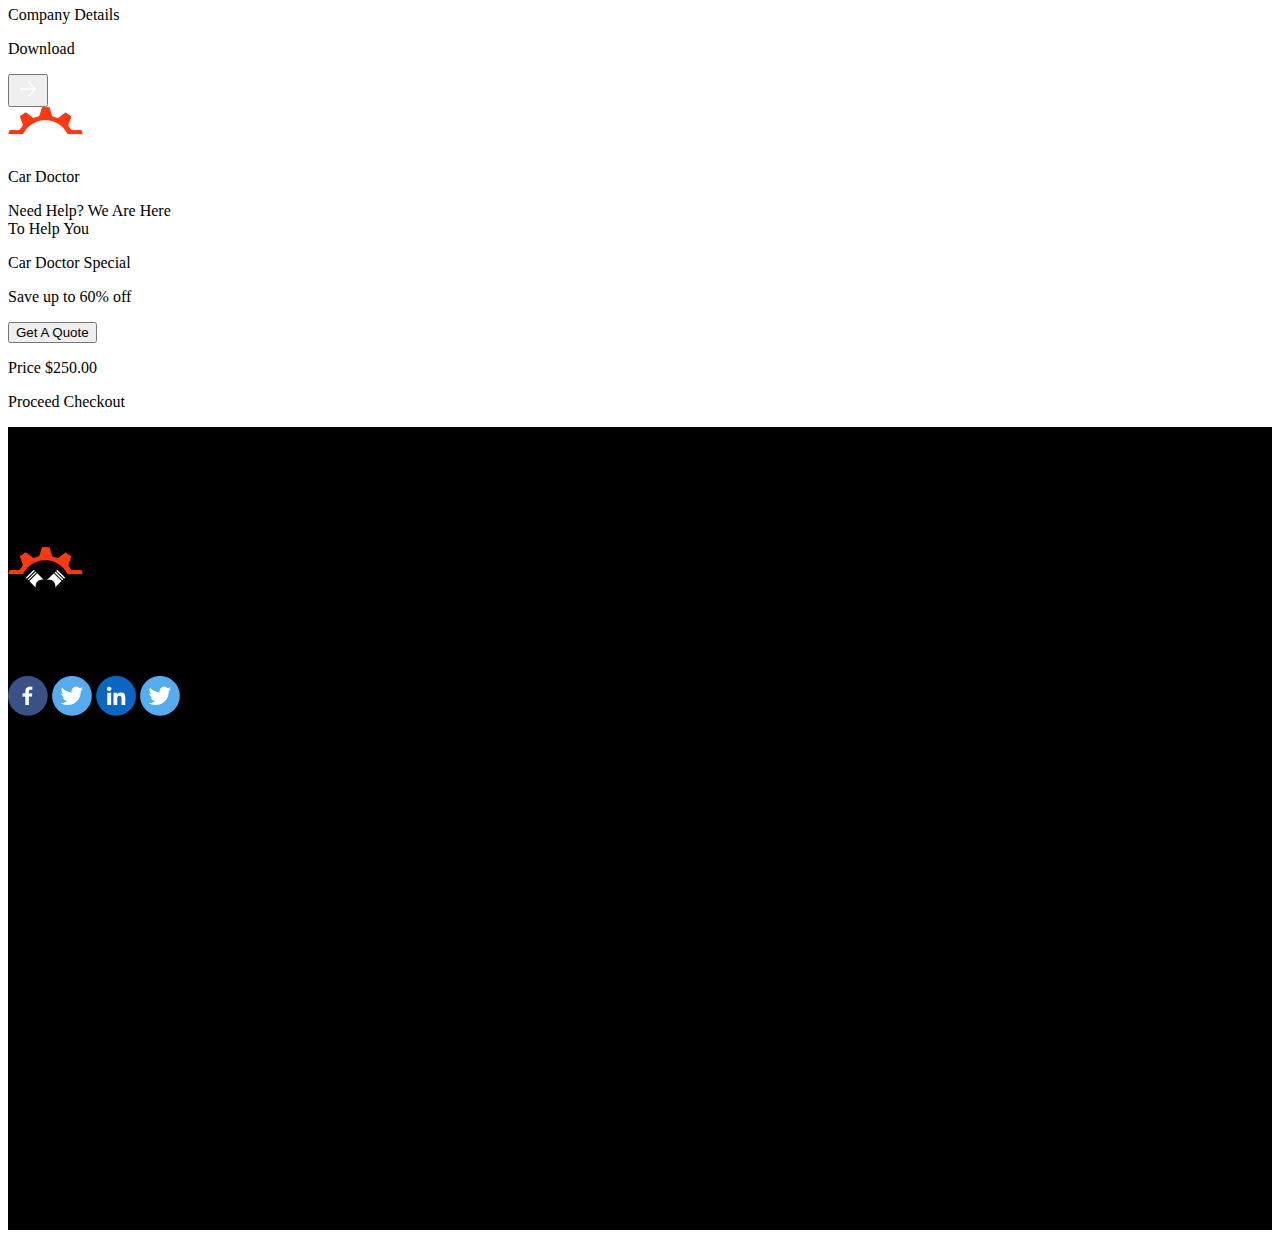
<file: service.html>
<!DOCTYPE html>
<html lang="en">
  <head>
    <meta charset="UTF-8" />
    <meta name="viewport" content="width=device-width, initial-scale=1.0" />
    <link
      href="https://cdn.jsdelivr.net/npm/bootstrap@5.3.2/dist/css/bootstrap.min.css"
      rel="stylesheet"
      integrity="sha384-T3c6CoIi6uLrA9TneNEoa7RxnatzjcDSCmG1MXxSR1GAsXEV/Dwwykc2MPK8M2HN"
      crossorigin="anonymous"
    />
    <script
      src="https://cdn.jsdelivr.net/npm/bootstrap@5.3.2/dist/js/bootstrap.bundle.min.js"
      integrity="sha384-C6RzsynM9kWDrMNeT87bh95OGNyZPhcTNXj1NW7RuBCsyN/o0jlpcV8Qyq46cDfL"
      crossorigin="anonymous"
    ></script>
    <link rel="stylesheet" href="style.css" />
    <title>Car-Doctors</title>
  </head>
  <body>
    <div class="container">
      <nav class="navbar navbar-expand-lg bg-body-">
        <div class="container-fluid">
          <a class="navbar-brand" href="./index.html"
            ><img src="./assets/logo.svg" alt=""
          /></a>
          <button
            class="navbar-toggler"
            type="button"
            data-bs-toggle="collapse"
            data-bs-target="#navbarSupportedContent"
            aria-controls="navbarSupportedContent"
            aria-expanded="false"
            aria-label="Toggle navigation"
          >
            <span class="navbar-toggler-icon"></span>
          </button>
          <div class="collapse navbar-collapse" id="navbarSupportedContent">
            <ul class="navbar-nav me-auto mb-2 mb-lg-0 m-auto">
              <li class="nav-item">
                <a
                  class="nav-link active text-center text-dark fs-6 fw-semibold font-family-Inter m-0 px-4 py-2"
                  aria-current="page"
                  href="./index.html"
                  >Home</a
                >
              </li>
              <li class="nav-item">
                <a
                  class="nav-link text-center text-dark fs-6 fw-semibold font-family-Inter m-0 px-4 py-2"
                  href="./appointmen.html"
                  >About</a
                >
              </li>
              <li class="nav-item">
                <a
                  class="nav-link text-center text-dark fs-6 fw-semibold font-family-Inter m-0 px-4 py-2"
                  href="./service.html"
                  >Service</a
                >
              </li>
              <li class="nav-item">
                <a
                  class="nav-link text-center text-dark fs-6 fw-semibold font-family-Inter m-0 px-4 py-2"
                  href="./blog.html"
                  >Blog</a
                >
              </li>
              <li class="nav-item">
                <a
                  class="nav-link text-center text-dark fs-6 fw-semibold font-family-Inter m-0 px-4 py-2"
                  href="./contact.html"
                  >Contact</a
                >
              </li>
            </ul>

            <a href="#"
              ><img class="px-3" src="./assets/icons/bag.png" alt=""
            /></a>
            <a href="#"
              ><img class="px-3" src="./assets/icons/sarc.png" alt=""
            /></a>
            <button
              class="btn btn-outline-danger text-center fs-6 fw-semibold font-family-Inter m-0 px-3 ms-2 py-2"
              type="submit"
            >
              Appointmen
            </button>
          </div>
        </div>
      </nav>
    </div>
    <section class="section-two py-5">
        <div class="container">
            <div class="service-section">
                <p class="text-white fw-bold font-family-Inter  m-0">Service Details</p>
            </div>
        </div>
    </section>
    <section class="service-one py-5">
        <div class="container">
            <div class="row">
                <div class="col-md-8">
                    <img class="img-fluid rounded rounded-3" src="./assets/images/banner/3.jpg" alt="">
                    <p class="text-dark fs-1 fw-bold font-family-Inter  m-0 py-4">Unique Car Engine Service</p>
                    <p class="text-secondary fs-6 fw-normal font-family-Inter text-capitalize  m-0 py-2 pb-4">There are many variations of passages of Lorem Ipsum available, but the majority have suffered alteration in some form, by injected humour, or randomised words which don't look even slightly believable. If you are going to use a passage of Lorem Ipsum, you need to be sure there isn't anything embarrassing hidden in the middle of text. </p>
                    <div class="row gap-5 p-2">
                        <div class="col-md-5 p5 bg-light rounded-3 border border-top-danger py-3">
                            <p class="text-dark fs-6 fw-bold font-family-Inter  m-0 px-3 py-2">Instant Car Services</p>
                            <p class="text-secondary fs-6 fw-normal font-family-Inter text-capitalize  m-0 px-3 py-2">It uses a dictionary of over 200 Latin words, combined with a model sentenceIt uses a dictionary of over 200 Latin words, combined with a model structures.</p>
                        </div>
                        <div class="col-md-5 p5 bg-light rounded-3 border border-top-danger py-3">
                            <p class="text-dark fs-6 fw-bold font-family-Inter  m-0 px-3 py-2">24/7 Quality Service</p>
                            <p class="text-secondary fs-6 fw-normal font-family-Inter text-capitalize  m-0 px-3 py-2">It uses a dictionary of over 200 Latin words, combined with a model sentenceIt uses a dictionary of over 200 Latin words, combined with a model structures.</p>
                        </div>
                        <div class="col-md-5 p5 bg-light rounded-3 border border-top-danger py-3">
                            <p class="text-dark fs-6 fw-bold font-family-Inter  m-0 px-3 py-2">Easy Customer Service</p>
                            <p class="text-secondary fs-6 fw-normal font-family-Inter text-capitalize  m-0 px-3 py-2">It uses a dictionary of over 200 Latin words, combined with a model sentenceIt uses a dictionary of over 200 Latin words, combined with a model structures.</p>
                        </div>
                        <div class="col-md-5 p5 bg-light rounded-3 border border-top-danger py-3">
                            <p class="text-dark fs-6 fw-bold font-family-Inter  m-0 px-3 py-2">Quality Cost Service</p>
                            <p class="text-secondary fs-6 fw-normal font-family-Inter text-capitalize  m-0 px-3 py-2">It uses a dictionary of over 200 Latin words, combined with a model sentenceIt uses a dictionary of over 200 Latin words, combined with a model structures.</p>
                        </div>
                    </div>
                    <p class="text-secondary fs-6 fw-normal font-family-Inter text-capitalize  m-0 py-4">There are many variations of passages of Lorem Ipsum available, but the majority have suffered alteration in some form, by injected humour, or randomised words which don't look even slightly believable. If you are going to use a passage of Lorem Ipsum, you need to be sure there isn't anything embarrassing hidden in the middle of text. </p>
                    <p class="text-dark fs-2 fw-bold font-family-Inter  m-0 py-2">3 Simple Steps to Process</p>
                    <p class="text-secondary fs-6 fw-normal font-family-Inter text-capitalize  m-0 py-4">There are many variations of passages of Lorem Ipsum available, but the majority have suffered alteration in some form, by injected humour, or randomised words which don't look even slightly believable. If you are going to use a passage of Lorem Ipsum, you need to be sure there isn't anything embarrassing hidden in the middle of text</p>
                    <div class="row">
                        <div class="col-md-4">
                            <div class="p-5 border rounded">
                                <p class="text-white fs-6 fw-bold font-family-Inter text-uppercase  m-0 px-5 rounded py-2 bg-danger text-center">01</p>
                                <p class="text-center text-dark fs-6 fw-bold font-family-Inter text-uppercase  m-0 px-3 py-2">Step One</p>
                                <p class="text-center text-secondary fs-6 fw-normal font-family-Inter text-capitalize  m-0 px-3 py-2">It uses a dictionary of over 200 .</p>
                            </div>
                        </div>
                        <div class="col-md-4">
                            <div class="p-5 border rounded">
                                <p class="text-white fs-6 fw-bold font-family-Inter text-uppercase  m-0 px-5 rounded py-2 bg-danger text-center">02</p>
                                <p class="text-center text-dark fs-6 fw-bold font-family-Inter text-uppercase  m-0 px-3 py-2">Step two</p>
                                <p class="text-center text-secondary fs-6 fw-normal font-family-Inter text-capitalize  m-0 px-3 py-2">It uses a dictionary of over 200 .</p>
                            </div>
                        </div>
                        <div class="col-md-4">
                            <div class="p-5 border rounded">
                                <p class="text-white fs-6 fw-bold font-family-Inter text-uppercase  m-0 px-5 rounded py-2 bg-danger text-center">02</p>
                                <p class="text-center text-dark fs-6 fw-bold font-family-Inter text-uppercase  m-0 px-3 py-2">Step three</p>
                                <p class="text-center text-secondary fs-6 fw-normal font-family-Inter text-capitalize  m-0 px-3 py-2">It uses a dictionary of over 200 .</p>
                            </div>
                        </div>
                    </div>
                    <div class="py-5">
                        <img class="img-fluid rounded" src="./assets/images/homeCarousel/2.jpg" alt="">
                    </div>
                </div>
                <div class="col-md-4">
                    <div class="px-4 bg-light py-3 pb-5 rounded mb-5">
                        <div class="">
                            <p class="text-dark fs-4 fw-bold font-family-Inter  m-0 px-3 py-3">Services</p>
                            <div class="d-flex justify-content-between bg-danger rounded">
                                <p class="text-white fs-6 fw-semibold font-family-Inter  m-0 px-3 py-3 ">Full Car Repair</p>
                                <img class="img-fluid pe-2" src="./assets/images/frame/right.png" alt="">
                            </div>
                        </div>
                        <div class="">
                            <div class="d-flex justify-content-between bg-white rounded mt-3">
                                <p class="text-dark fs-6 fw-semibold font-family-Inter  m-0 px-3 py-3 ">Engine Repair</p>
                                <img class="img-fluid pe-2" src="./assets/images/frame/left.png" alt="">
                            </div>
                        </div>
                        <div class="">
                            <div class="d-flex justify-content-between bg-white rounded mt-3">
                                <p class="text-dark fs-6 fw-semibold font-family-Inter  m-0 px-3 py-3 ">Automatic Services</p>
                                <img class="img-fluid pe-2" src="./assets/images/frame/left.png" alt="">
                            </div>
                        </div>
                        <div class="">
                            <div class="d-flex justify-content-between bg-white rounded mt-3">
                                <p class="text-dark fs-6 fw-semibold font-family-Inter  m-0 px-3 py-3 ">Engine Oil Change</p>
                                <img class="img-fluid pe-2" src="./assets/images/frame/left.png" alt="">
                            </div>
                        </div>
                        <div class="">
                            <div class="d-flex justify-content-between bg-white rounded mt-3">
                                <p class="text-dark fs-6 fw-semibold font-family-Inter  m-0 px-3 py-3 ">Battery Charge</p>
                                <img class="img-fluid pe-2" src="./assets/images/frame/left.png" alt="">
                            </div>
                        </div>
                    </div>
                    <div class="bg-dark p-4 rounded">
                        <div>
                            <p class="text-white fs-4 fw-bold font-family-Inter  m-0 px-3 py-2">Download</p>
                            <div class="d-flex justify-content-between align-items-center my-3">   
                                <div class="d-flex gap-2 align-items-center">
                                    <div>
                                        <img src="./assets/images/frame/document.png" alt="">
                                    </div>
                                    <div>
                                        <p class="text-white fs-6 fw-semibold font-family-Inter  m-0 px-3 py-2">Our Brochure</p>
                                        <p class="text-secondary fs-6 fw-normal font-family-Inter  m-0 px-3">Download</p>
                                    </div>
                                </div>
                                <div>
                                    <button class="btn bg-danger rounded"><img src="./assets/images/frame/right.png" alt=""></button>
                                </div>
                            </div>
                            <div class="d-flex justify-content-between align-items-center my-3">   
                                <div class="d-flex gap-2 align-items-center">
                                    <div>
                                        <img src="./assets/images/frame/document.png" alt="">
                                    </div>
                                    <div>
                                        <p class="text-white fs-6 fw-semibold font-family-Inter  m-0 px-3 py-2">Company Details</p>
                                        <p class="text-secondary fs-6 fw-normal font-family-Inter  m-0 px-3">Download</p>
                                    </div>
                                </div>
                                <div>
                                    <button class="btn bg-danger rounded"><img src="./assets/images/frame/right.png" alt=""></button>
                                </div>
                            </div>
                        </div>
                    </div>
                    <div class="p-5 bg-dark mt-5 rounded">
                        <div>
                            <img class="img-fluid d-flex m-auto" src="./assets/images/frame/footer-logo.png" alt="">
                            <p class="text-center text-white fs-4 fw-bold font-family-Open Sans  m-0 px-3 py-2">Car Doctor</p>
                            <p class="text-center text-white fs-6 fw-bold font-family-Inter mb-4 px-3 py-2">Need Help? We Are Here<br/>To Help You</p>
                            <div class="bg-body py-4 rounded position-relative">
                                <p class="text-center  m-0 px-3 py-2"><span class="text-danger fs-6 fw-bold font-family-Inter">Car Doctor </span><span class="text-dark fs-6 fw-bold font-family-Inter">Special</span></p>
                                <p class="text-center  m-0 px-3 py-2"><span class="text-secondary fs-6 fw-bold font-family-Inter">Save up to </span><span class="text-danger fs-6 fw-bold font-family-Inter">60% off</span></p>
                                <div>
                                    <button class="text-center text-white fs-6 fw-semibold font-family-Inter m-0 px-3 py-2 bg-danger border-0 rounded position-absolute custom-position">Get A Quote</button>
                                </div>
                            </div>
                        </div>
                    </div>
                    <div>
                        <p class="text-dark fs-2 fw-bold font-family-Inter  m-0 px-3 py-5">Price $250.00</p>
                        <p class="text-center text-white fs-5 fw-semibold font-family-Inter  m-0 px-3 py-3 bg-danger rounded">Proceed Checkout</p>
                    </div>
                </div>
            </div>
        </div>
    </section>
    <section class="footer-section">
      <div class="container">
        <div class="row">
          <div class="col-md-3 text-center">
            <img src="./assets/images/frame/footer-logo.png" alt="">
            <p class="text-white fs-6 fw-bold font-family-Open Sans  m-0 px- py-2">Car Doctor</p>
            <p class="text-white fs-6 fw-normal font-family-Inter  m-0 py-2">Edwin Diaz is a software and web technologies engineer, a life coach trainer who is also a serial .</p>
            <div class="d-flex gap-2 py-3 justify-content-center">
              <img src="./assets/images/frame/facebook.png" alt="">
              <img src="./assets/images/frame/twi.png" alt="">
              <img src="./assets/images/frame/link.png" alt="">
              <img src="./assets/images/frame/twi.png" alt="">
            </div>
          </div>
          <div class="col-md-3">
            <p class="text-center text-white fs-6 fw-semibold font-family-Inter  m-0 px-3 py-4">About</p>
            <p class="text-center text-light fs-6 fw-normal font-family-Inter  m-0 px-3 py-2">Home</p>
            <p class="text-center text-light fs-6 fw-normal font-family-Inter  m-0 px-3 py-2">Service</p>
            <p class="text-center text-light fs-6 fw-normal font-family-Inter  m-0 px-3 py-2">Contact</p>
          </div>
          <div class="col-md-3">
            <p class="text-center text-white fs-6 fw-semibold font-family-Inter  m-0 px-3 py-4">Company</p>
            <p class="text-center text-light fs-6 fw-normal font-family-Inter  m-0 px-3 py-2">Why car Doctor</p>
            <p class="text-center text-light fs-6 fw-normal font-family-Inter  m-0 px-3 py-2">About</p>
          </div>
          <div class="col-md-3">
            <p class="text-center text-white fs-6 fw-semibold font-family-Inter  m-0 px-3 py-4">Support</p>
            <p class="text-center text-light fs-6 fw-normal font-family-Inter  m-0 px-3 py-2">Support center</p>
            <p class="text-center text-light fs-6 fw-normal font-family-Inter  m-0 px-3 py-2">Fedback</p>
            <p class="text-center text-light fs-6 fw-normal font-family-Inter  m-0 px-3 py-2">Accibility</p>
          </div>
        </div>
      </div>
    </section>

  </body>
</html>
</file>
<file: style.css>
@import url('https://fonts.googleapis.com/css2?family=Inter+Tight:ital,wght@0,100..900;1,100..900&display=swap');


.section-two h1{
    font-size: 60px;
}

#carouselExampleCaptions .carousel-control-next, .carousel-control-prev{
    left: auto !important;
    top: auto !important;
    right: 30px !important;
    bottom: 30px !important;
}
#carouselExampleCaptions .carousel-control-prev{
    right:110px !important;
}
#carouselExampleCaptions .carousel-caption-custom{
    position: absolute !important;
    top: 20% !important;
    left:50px !important;
    text-align: start !important;
}
.carosel-item-custom{
    height: 600px;
}
#carouselExampleCaptions span:not(:disabled) {
    background-color: #FF3811 !important;
}
#carouselExampleCaptions .carousel-control-next, .carousel-control-prev {
    width: 5% !important;
}
.section-three h2{
    font-size: 45px;
}
.car-custom{
    width: 300px;
    height: 300px;
    bottom: 0px;
    right: -50px;
}
.custom-img-85 {
    height: 85%;
}
.section-four h2{
    font-size: 45px;
}
.custom-icon{
    background: transparent;
}
.custom-color{
    padding: 120px 0px;
    background-color: black;
}
.section-six h2{
    font-size: 45px;
}
.section-seven h2{
    font-size: 45px;
}
.section-eight h2{
    font-size: 45px;
}
.section-nine h2{
    font-size: 45px;
}
.footer-section{
    padding: 120px 0px;
    background-color: black;
}
.service-section{
    background-image: url(./assets/images/checkout/checkout.png);
    background-repeat: no-repeat;
    background-size: cover;
    width: 100%;
    height: 341px;
    max-width: 100%;
}
.service-section p{
    padding-top: 140px;
    padding-left: 100px;
    font-size: 45px;
}
.custom-position{
    bottom: -20px;
    right: 90px;
}

@media (max-width: 768px){
    .section-two h1{
        font-size: 30px;
        width: 100% !important;
    }
    .section-two p{
        width: 100% !important;
    }
    .car-custom {
        width: 250px;
        height: 200px;
        bottom: 0px;
        right: 44px;
    }
}
</file>
